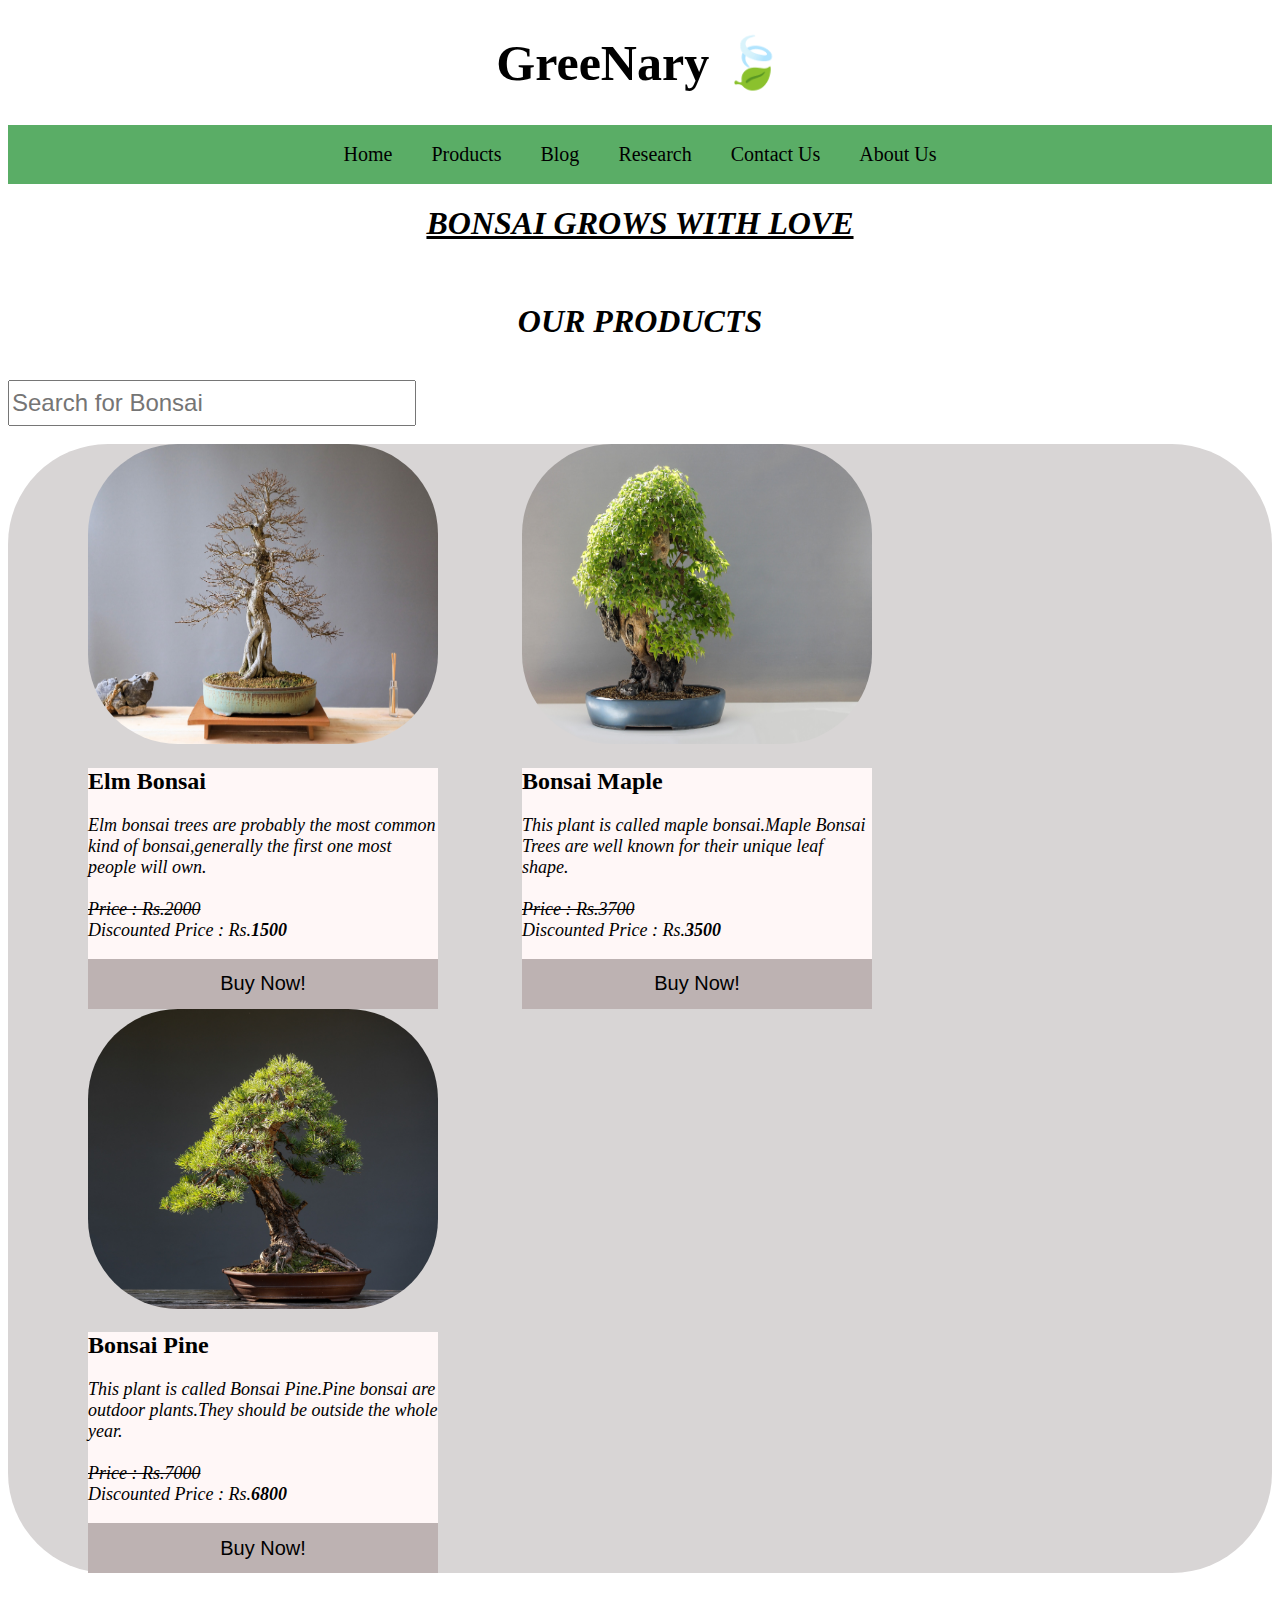
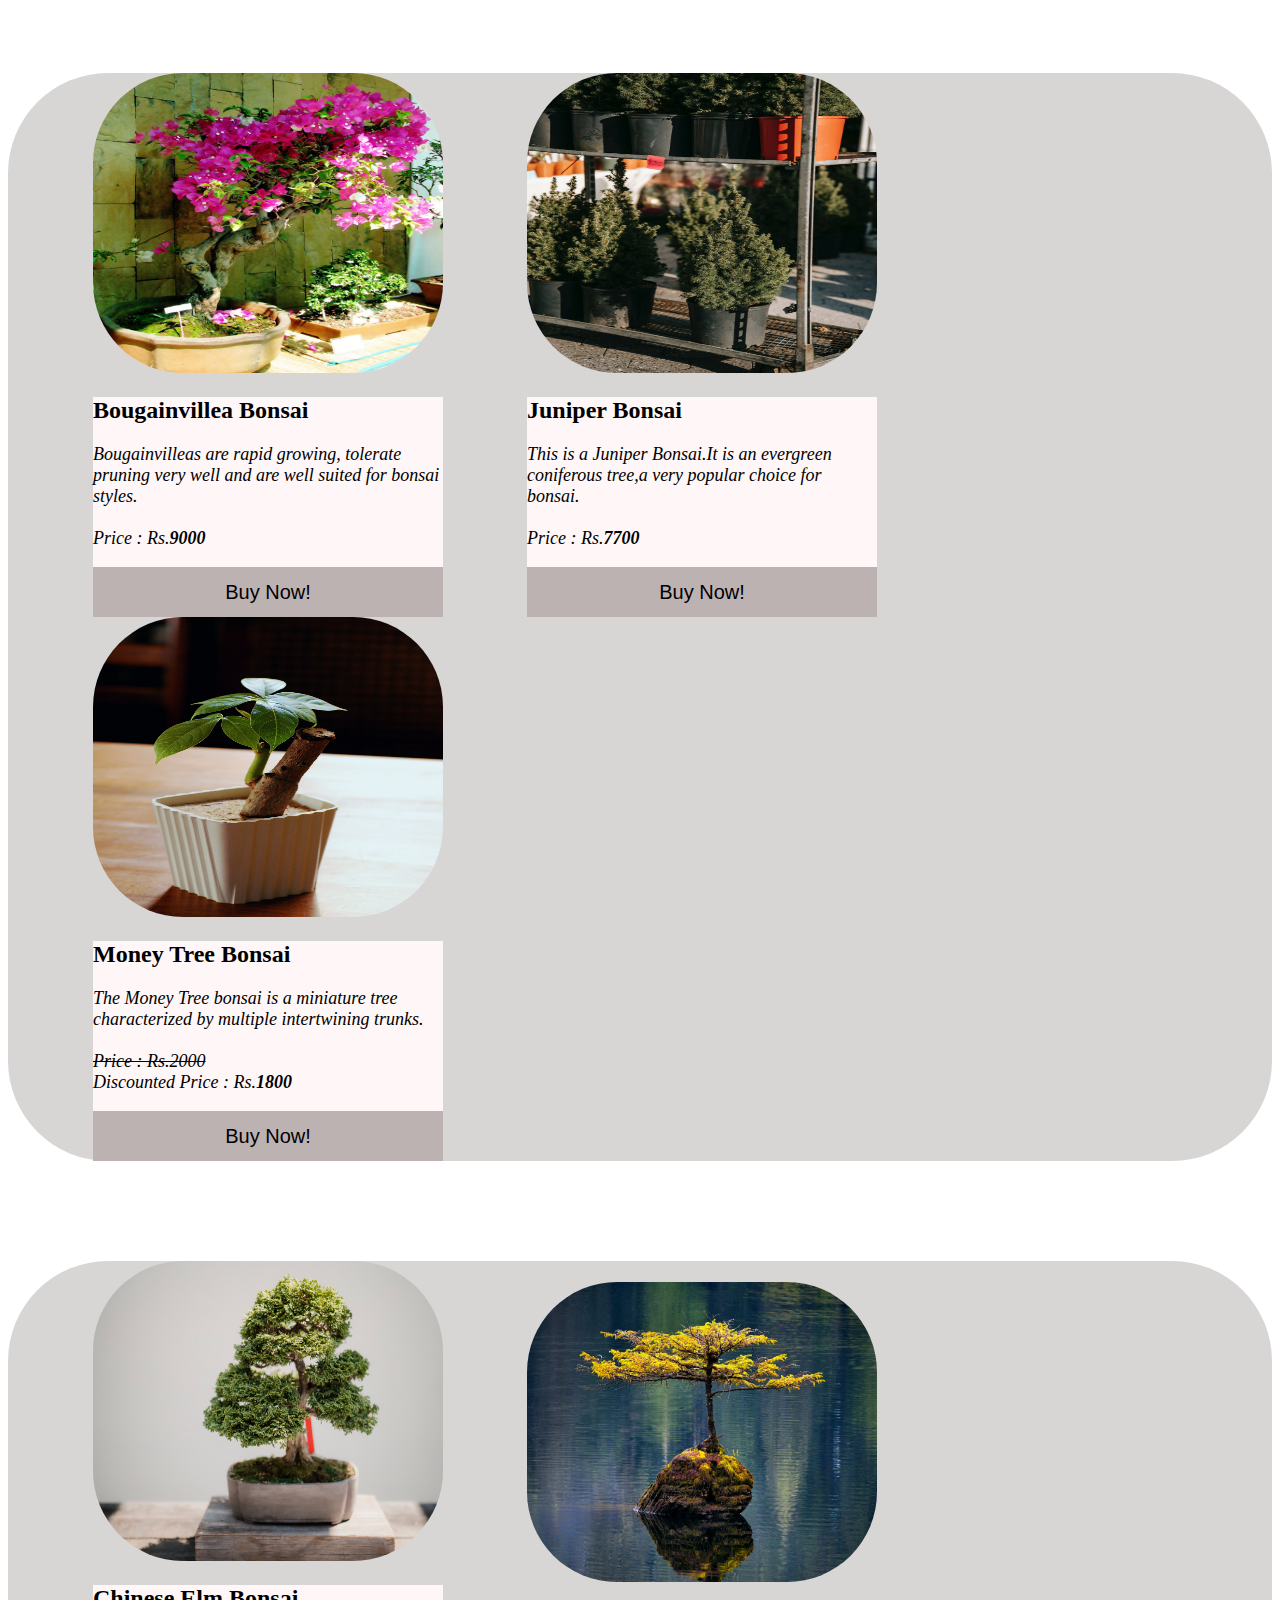
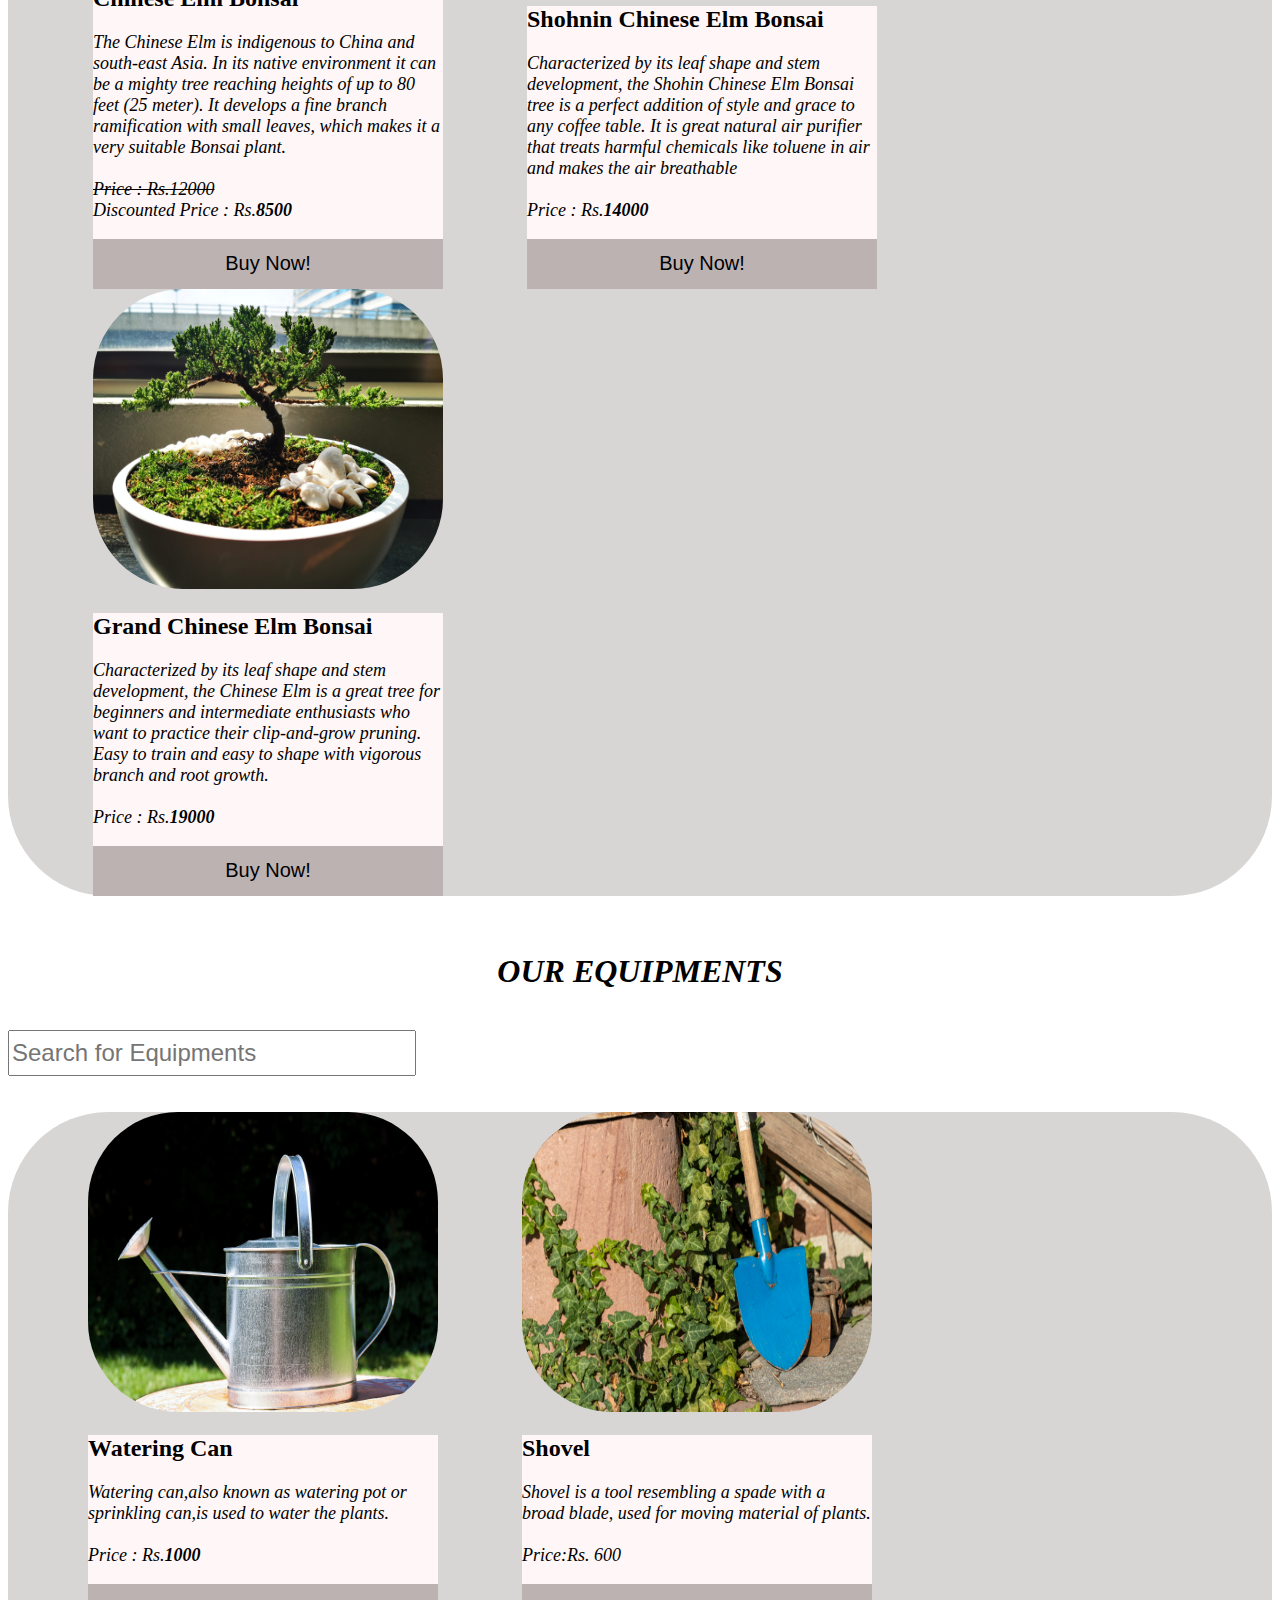
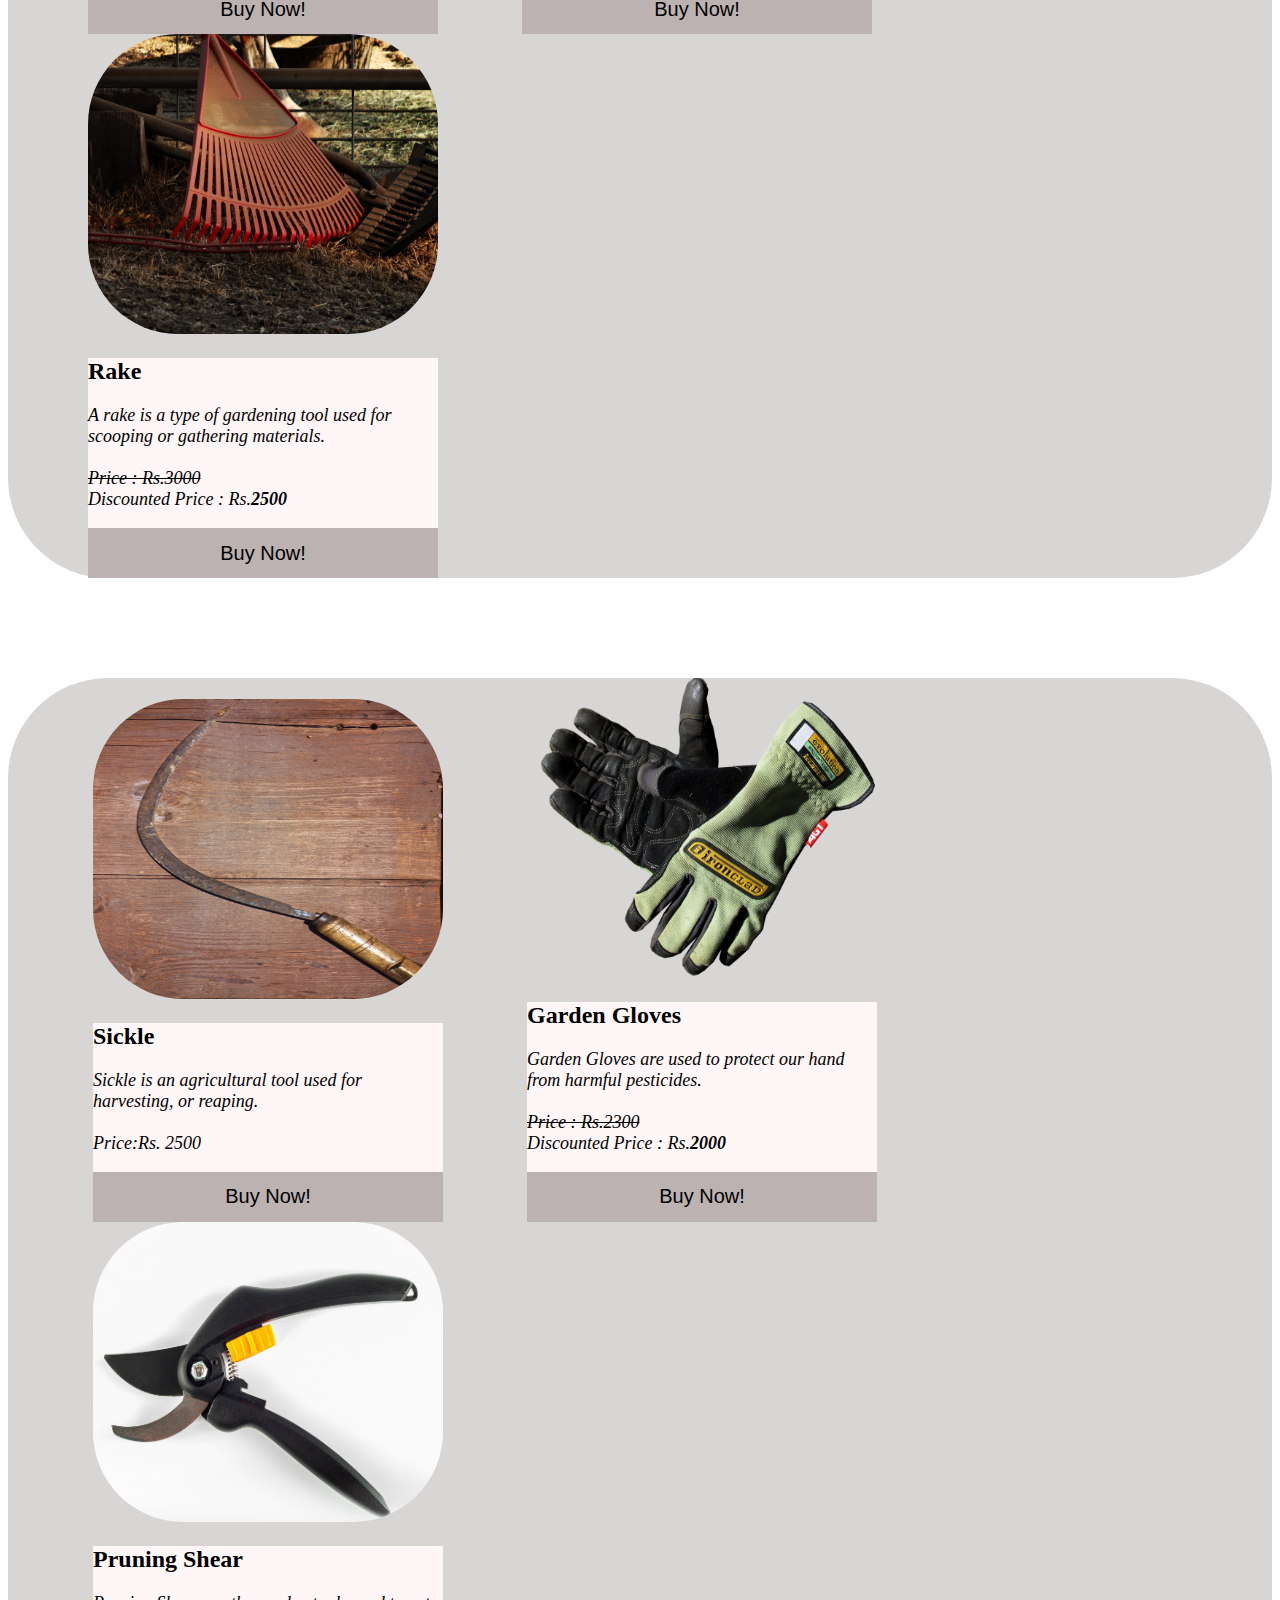
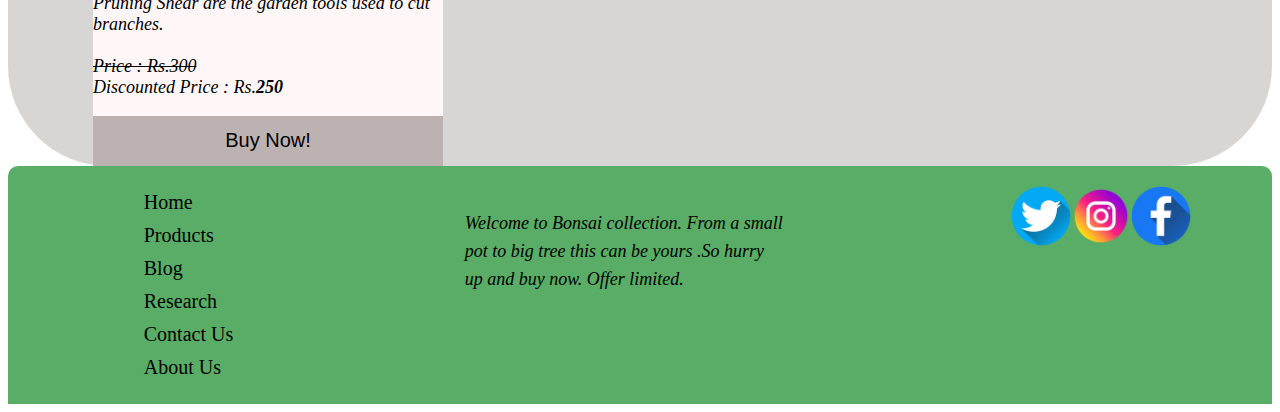
<file: HTML/index.html>
<!DOCTYPE html>
<html>
  <!--Starting of head section-->
  <head>
    <!--meta data about the below html document-->
    <meta charset="UTF-8"/>
    <meta http-equi="'X-UA-compatible" content="'IE=edge"/>
    <meta name="viewport" content="width=device-width, initial-scale=1.0">
    <title>Products</title>
    <link rel="stylesheet" href="../CSS/Products.css">
    <!--Opening of internal CSS-->
    <style>
      /* CSS for the buynow button*/
      button{
        width:350px;
        height:50px;
        border-radius: 0px;
        border:none;
        font-size: 20px;
        background-color:rgb(189, 178, 178);
      }
      button:hover{
        opacity: 0.8;
        transition-duration: 0.15s;
        cursor:pointer;
      }
      button:active{
        opacity:0.5;
        transition-duration: 0.15s;    
      }
      p{
        font-style:oblique;
        font-size: large;
      }
   
      /*CSS for navigation*/
      .logo {
        margin: 10px auto;
        width: 70%;
        text-align: center;
        font-family: Bradley HAND ITC;
        font-size: 25px;
      }

      .links {
        width: 100%;
        background-color: #5AAD66;
      }

      .links-1 {
        width: 50%;
        margin: 20px auto;
        display: flex;
        padding: 18px;
        justify-content: space-around;
      }

      .links-1 a {
        text-decoration: none;
        color: black;
        font-size: 20px;
      }

      .links-1 a:hover {
        text-decoration: 2px underline darkgreen;
        font-size:30px;
      }
    </style>
    <!-- Internal Javascript for buynow button-->
    <script>
      function firstfunction(){
        alert('thankyou for your purchase!');
      }
    </script>
 </head>

  <body> 
    <!--Opening of header-->
    <header>
      <!--div for logo-->
      <div class="logo">
        <h1>GreeNary &#127811; </h1>
      </div>
      <!--div for navigation-->
      <div class="links">
        <div class="links-1">
          <a href="../homepage.html">Home</a>
          <a href="../HTML/Products.html">Products</a>
          <a href="../HTML/blog.html">Blog</a>
          <a href="../HTML/research.html">Research</a>
          <a href="../HTML/contact.html">Contact Us</a>
          <a href="../HTML/AbouUs.Html">About Us</a>
        </div>
      </div>
    
    </header>        
  
    <h1 style="font-style:oblique"><u>BONSAI GROWS WITH LOVE</u></h1>
    <br>
    <h1><i>OUR PRODUCTS</i></h1>
    <br>
    <input type="text" placeholder="Search for Bonsai" style="font-size: 24px; height: 40px; width:400px;" >
    <br>
    <br>
    <!--div for the first row of bonsai plants-->
    <div class="first-div">
      <!--div for Product 1-->
      <div class="image-div">
        <div ><a href="../images/elmbonsai.jpg"><img src="../images/elmbonsai.jpg" class="image" ></a></div>
        <div class="info-div">
          <h2>Elm Bonsai</h2>
          <p> Elm bonsai trees are probably the most common kind of bonsai,generally the first one most people will own.<br><br>
          <i><strike>Price : Rs.2000</strike> <br> Discounted Price : Rs.<b>1500</b></i></p>
          <button onclick="firstfunction()">Buy Now!</button>
        </div>
      </div>
  
      <!--div for Product 2-->
      <div class="image-div">
        <div><a href="../images/bonsaimaple.jpg"><img src="../images/bonsaimaple.jpg"class="image"></a></div>
        <div class="info-div"><h2>Bonsai Maple</h2><p> This plant is called maple bonsai.Maple Bonsai Trees are well known for their unique leaf shape.<br><br>
          <i><strike>Price : Rs.3700</strike> <br> Discounted Price : Rs.<b>3500</b></i></p>
          <button onclick="firstfunction()">Buy Now!</button>
        </div>
      </div>

      <!--div for Product 3-->
      <div class="image-div">
        <div><a href="../images/bonsaipine.jpg"><img src="../images/bonsaipine.jpg" class="image"></a></div>
        <div class="info-div">
          <h2>Bonsai Pine</h2>
          <p>This plant is called Bonsai Pine.Pine bonsai are outdoor plants.They should be outside the whole year.<br><br><i><strike>Price : Rs.7000</strike> <br> Discounted Price : Rs.<b>6800</b></i></p>
          <button onclick="firstfunction()">Buy Now!</button>
        </div>
      </div>
    </div>
     <!--div for the second row of bonsai plants-->           
    <div class="second-div">
      <!--div for Product 4-->
      <div class="image-div">
        <div><a href="../images/bougainvilleabonsai.jpg"><img src="../images/bougainvilleabonsai.jpg" class="image"></a></div>
        <div class="info-div">
          <h2>Bougainvillea Bonsai</h2>
          <p>Bougainvilleas are rapid growing, tolerate pruning very well and are well suited for bonsai styles.<br><br>
          <i>Price : Rs.<b>9000</b> </i></p>
          <button onclick="firstfunction()">Buy Now!</button>
        </div>
      </div>

      <!--div for Product 5-->
      <div class="image-div">
        <div><a href="../images/juniper.jpg"><img src="../images/juniper.jpg" class="image"></a></div>
        <div class="info-div"><h2> Juniper Bonsai</h2><p>This is a Juniper Bonsai.It is an evergreen coniferous tree,a very  popular choice for bonsai.<br><br>
          <i>Price : Rs.<b>7700</b> </i></p>
          <button onclick="firstfunction()">Buy Now!</button>
        </div>
      </div>

      <!--div for Product 6-->
      <div class="image-div" >
        <div ><a href="../images/moneytreebonsai.jpg"><img src="../images/moneytreebonsai.jpg" class="image"></a></div>
        <div class="info-div"> 
          <h2>Money Tree Bonsai</h2>
          <p>The Money Tree bonsai is a miniature tree characterized by multiple intertwining trunks.<br><br>
          <i><strike>Price : Rs.2000</strike><br> Discounted Price : Rs.<b>1800</b></i></p>
          <button onclick="firstfunction()">Buy Now!</button>
        </div>
      </div>
    </div>
    <!--div for the third row of bonsai plants-->  
    <div class="second-div">
      <!--div for Product 7-->
      <div class="image-div">
        <div><a href="../images/img 4.jpg"><img src="../images/img 4.jpg" class="image"></a></div>
        <div class="info-div">
          <h2>Chinese Elm Bonsai</h2>
          <p>The Chinese Elm is indigenous to China and south-east Asia. In its native environment it can be a mighty tree reaching heights of up to 80 feet (25 meter). It develops a fine branch ramification with small leaves, which makes it a very suitable Bonsai plant.<br><br>
          <i><strike>Price : Rs.12000 </strike><br> Discounted Price : Rs.<b>8500</b></i></p>
          <button onclick="firstfunction()">Buy Now!</button>
        </div>
      </div>
      <!--div for Product 8-->
      <div class="image-div">
        <div><a href="../images/img 1.jpg"><img src="../images/img 1.jpg" class="image"></a></div>
        <div class="info-div"><h2> Shohnin Chinese Elm Bonsai</h2><p>Characterized by its leaf shape and stem development, the Shohin Chinese Elm Bonsai tree is a perfect addition of style and grace to any coffee table. It is great natural air purifier that treats harmful chemicals like toluene in air and makes the air breathable<br><br>
          <i>Price : Rs.<b>14000</b>  </i></p>
          <button onclick="firstfunction()">Buy Now!</button>
        </div>
      </div>
      <!--div for Product 9-->
      <div class="image-div" >
        <div ><a href="../images/img 5.jpg"><img src="../images/img 5.jpg" class="image"></a></div>
        <div class="info-div"> 
          <h2>Grand Chinese Elm Bonsai</h2>
          <p>Characterized by its leaf shape and stem development, the Chinese Elm is a great tree for beginners and intermediate enthusiasts who want to practice their clip-and-grow pruning. Easy to train and easy to shape with vigorous branch and root growth.<br><br>
          <i>Price : Rs.<b>19000 </b><br> </i></p>
          <button onclick="firstfunction()">Buy Now!</button>
        </div>
      </div>
    </div>

    <br>
    <br>             
    <h1><i>OUR EQUIPMENTS</i></h1>
    <br>
    <input type="text" placeholder="Search for Equipments" style="font-size: 24px; height: 40px; width:400px;" >
    <br>
    <br>
    <br>
    <!--div for the first row of equipments-->  
    <div class="first-div">
      <!--div for Equipment 1-->
      <div class="image-div">
        <div><a href="../images/watering-can.jpg"><img src="../images/watering-can.jpg" class="image"></a> </div>
        <div class="info-div">
          <h2>Watering Can</h2>
          <p>Watering can,also known as watering pot or sprinkling can,is used to water the plants.<br><br>
          <i>Price : Rs.<b>1000</b> </i></p>
          <button onclick="firstfunction()">Buy Now!</button>
        </div>
      </div>
      <!--div for Equipment 2-->
      <div class="image-div">
        <div><a href="../images/shovel.jpg"><img src="../images/shovel.jpg" class="image"></a></div>
        <div class="info-div">
          <h2>Shovel</h2>
          <p>Shovel is a tool resembling a spade with a broad blade, used for moving material of plants.<br><br><i>Price:Rs. 600 </i></p>
          <button onclick="firstfunction()">Buy Now!</button>
        </div>
      </div>
      <!--div for Equipment 3-->
      <div class="image-div">
        <div> <a href="../images/rake.jpg"><img src="../images/rake.jpg" class="image"></a> </div>
        <div class="info-div">
          <h2>Rake</h2>
          <p>A rake is a type of gardening tool used for scooping or gathering materials.<br><br>
          <i><strike>Price : Rs.3000 </strike><br> Discounted Price : Rs.<b>2500</b></i></p>
          <button onclick="firstfunction()">Buy Now!</button>
        </div>
      </div>
    </div>

    <!--div for the second row of equipments-->  
    <div class="second-div">
      <!--div for Equipment 4-->
      <div class="image-div" >
        <div> <a href="../images/sickle.jpg"><img src="../images/sickle.jpg"class="image"></a></div>
        <div class="info-div">
          <h2>Sickle</h2>
          <p>Sickle is an agricultural tool used for harvesting, or reaping.<br><br><i>Price:Rs. 2500 </i></p>
          <button onclick="firstfunction()">Buy Now!</button>
        </div>
      </div>
      <!--div for Equipment 5-->
      <div class="image-div" >
        <div><a href="../images/garden-gloves.png"><img src="../images/garden-gloves.png"class="image"></a></div>
        <div class="info-div">
          <h2>Garden Gloves</h2>
          <p>Garden Gloves are used to protect our hand from harmful pesticides.<br><br><i><strike>Price : Rs.2300</strike> <br> Discounted Price : Rs.<b>2000</b></i></p>
          <button onclick="firstfunction()">Buy Now!</butto>
        </div>
      </div>
      <!--div for Equipment 6-->
      <div class="image-div" >
        <div><a href="../images/pruningshear.jpg"><img src="../images/pruningshear.jpg" class="image"></a></div>
        <div class="info-div">
          <h2>Pruning Shear</h2>
          <p>Pruning Shear are the garden tools used to cut branches.<br><br><i><strike>Price : Rs.300</strike> <br> Discounted Price : Rs.<b>250</b></i></p>
          <button onclick="firstfunction()">Buy Now!</button>
        </div>
      </div>
    </div>
  <!--Start of footer section-->
    <footer>
      <div class="wrapper-footer">
        <div class="links-division">
          <a href="../homepage.html">Home</a>
          <a href="../HTML/Products.html">Products</a>
          <a href="../HTML/blog.html">Blog</a>
          <a href="../HTML/research.html">Research</a>
          <a href="../HTML/contact.html">Contact Us</a>
          <a href="../HTML/AbouUs.Html">About Us</a>
        </div>
            
        <div class="content">
          <p>
            Welcome to Bonsai collection. From a small pot to big tree this
            can be yours .So hurry up and buy now. Offer limited.
          </p>
        </div>
            
        <div class="social-medias">
          <a href="https://twitter.com/GreenNary2" target="_blank"><img src="../images/twitter.png" alt="" /></a>
          <a href="https://instagram.com/nikitaadhikari46?igshid=Mzc0YWU1OWY=" target="_blank"><img src="../images/instagram.png" alt="" /></a>
          <a href="https://www.facebook.com/profile.php?id=100090146372982" target="_blank"><img src="../images/facebook.png" alt="" /></a>
        </div>
            
      </div>
            
    </footer>    
    <!--End of footer section-->       
  </body>
</html>
</file>
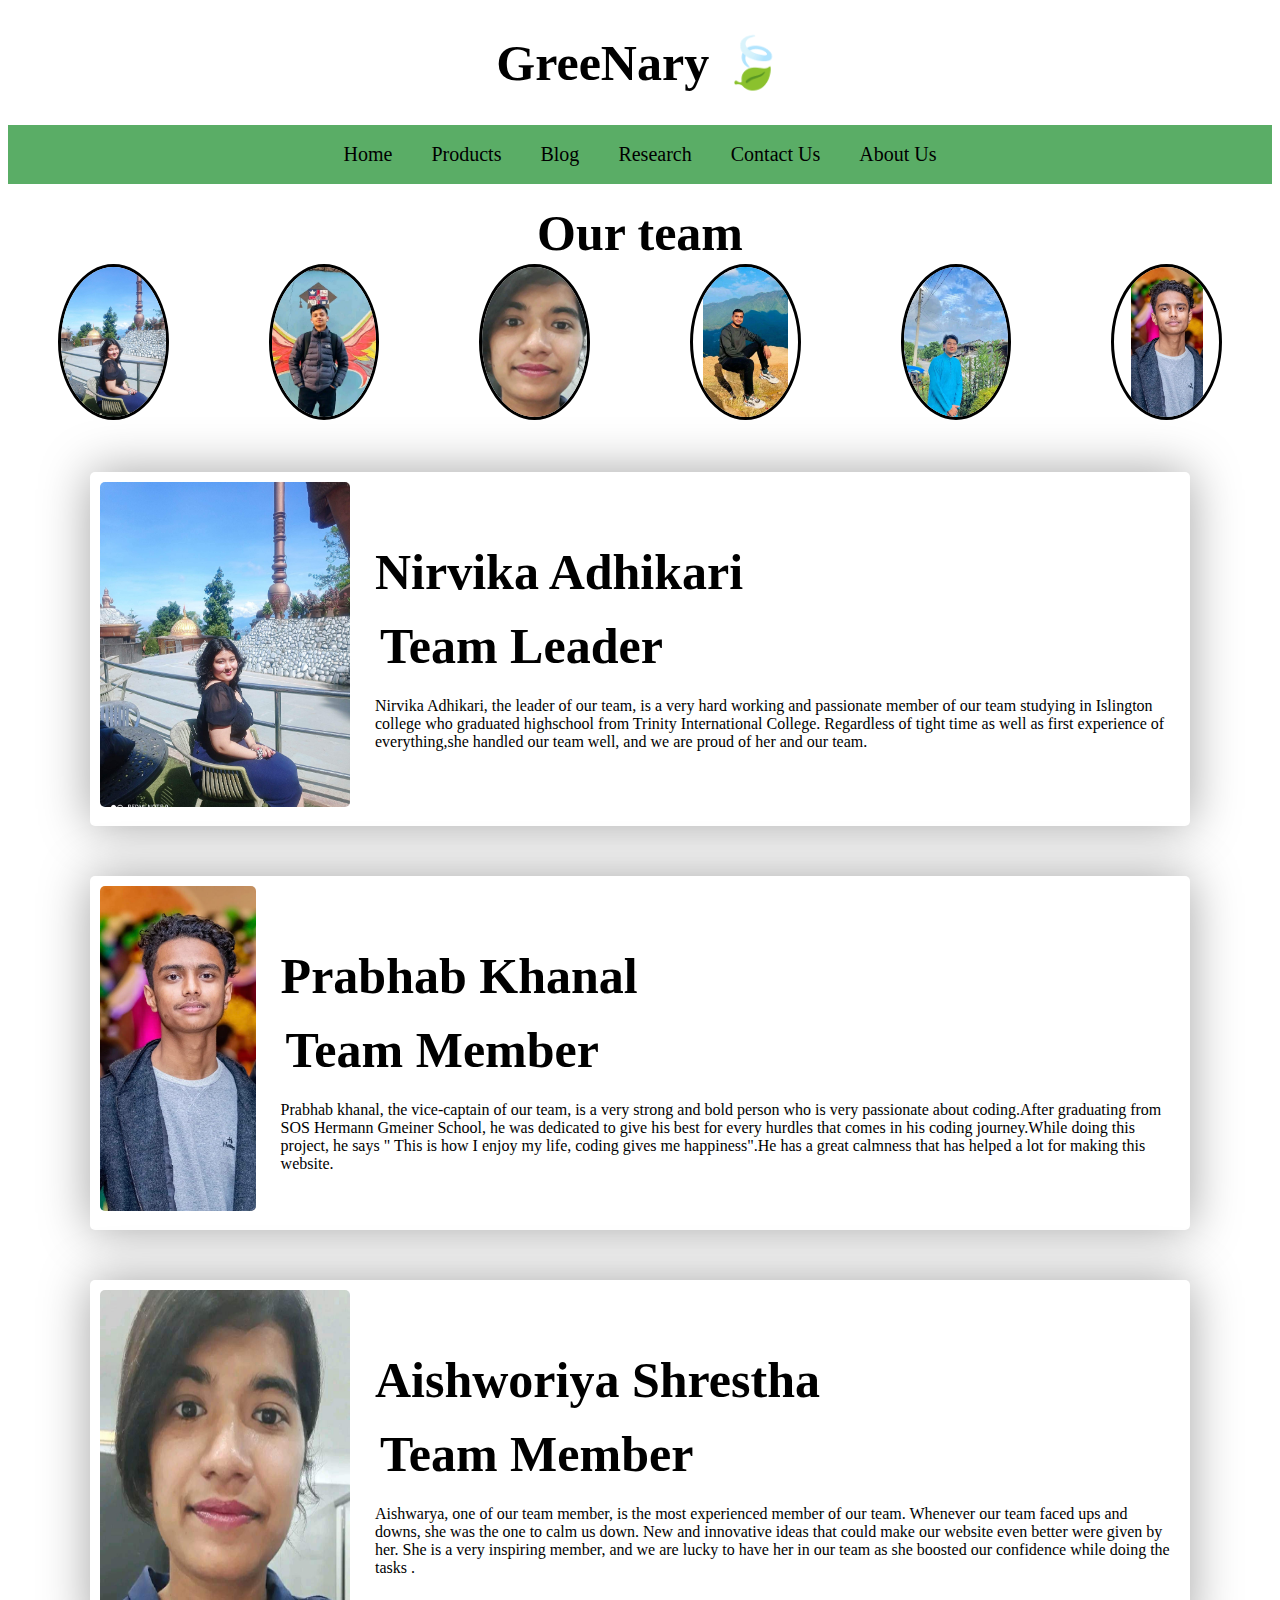
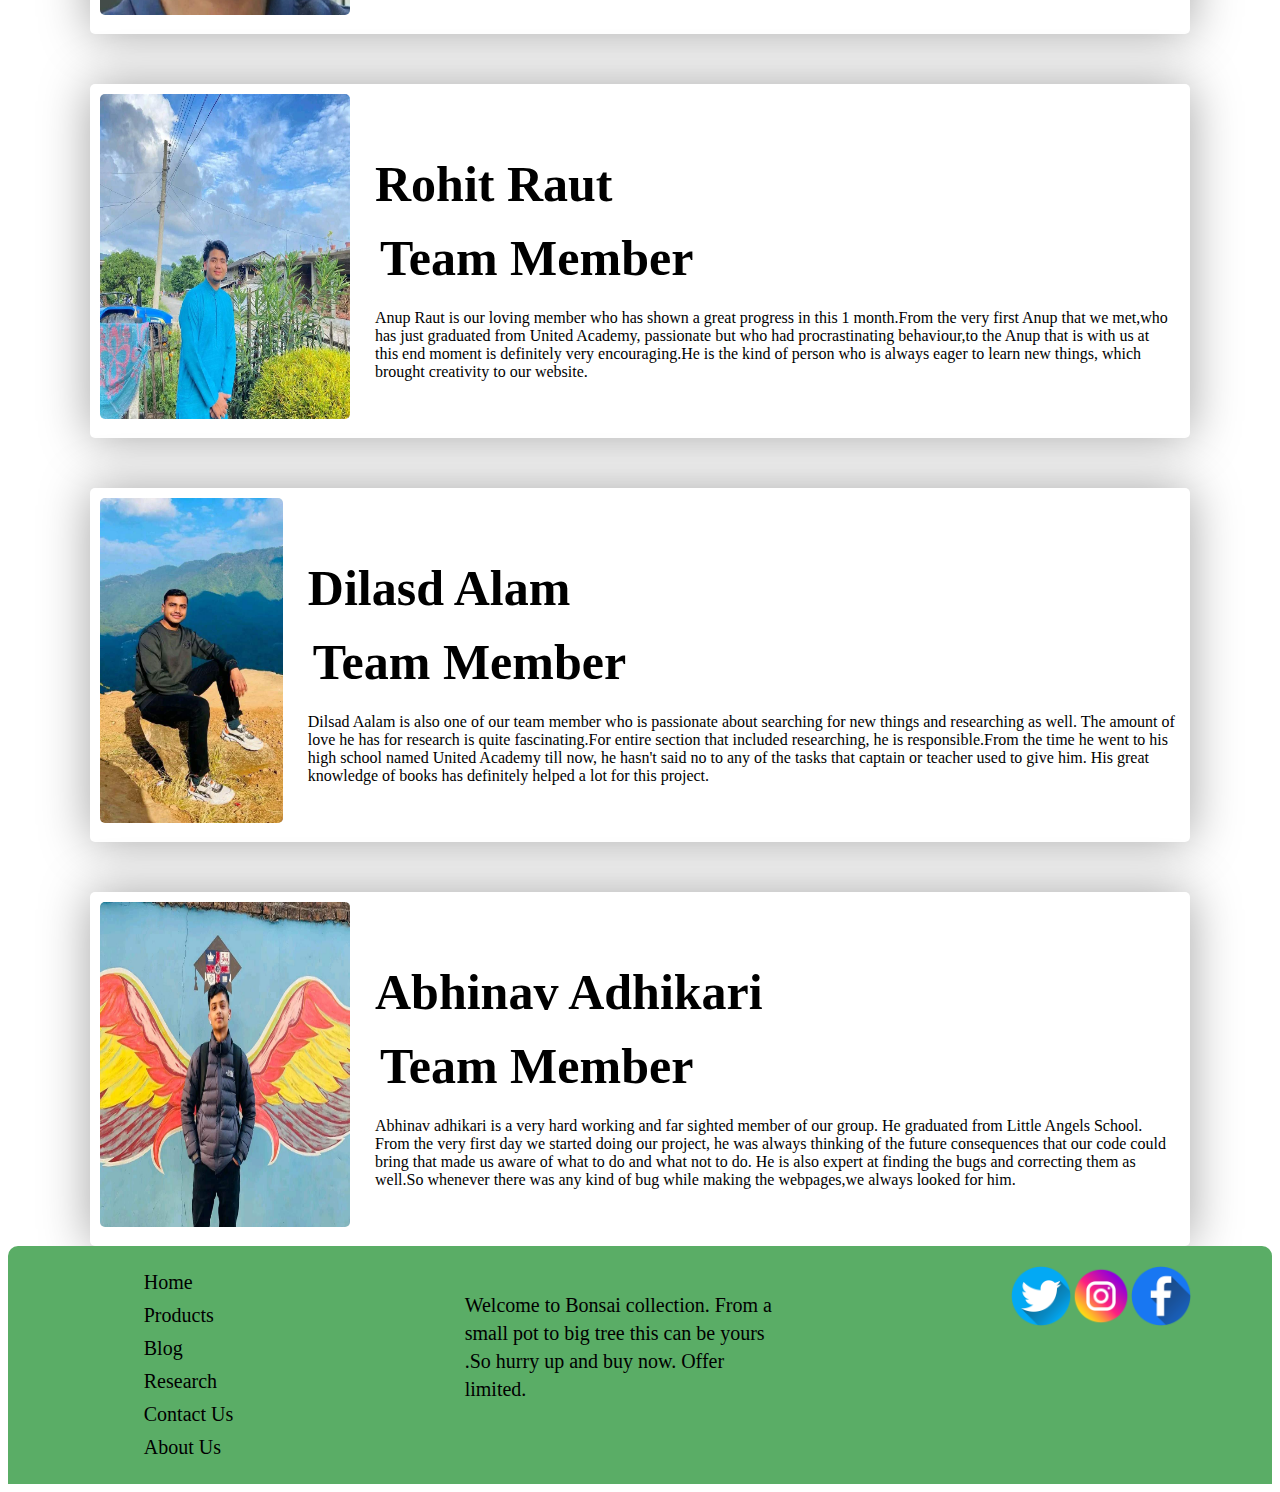
<file: HTML/AbouUs.Html>
<!DOCTYPE html>
<html >
    <!--Starting of head section-->
<head>
    <!--meta data about the below html document-->
    <meta charset="UTF-8">
    <meta http-equiv="'X-UA-Compatible" content="'IE=edge">
    <meta name="viewport" content="width=device-width, initial-scale=1.0">
    <link rel="stylesheet" href="../CSS/AboutUs.css">
    <title>About Us</title>
</head>

<body>
    <header>
        <!-- Div for logo -->
        <div class="logo">
          <h1>GreeNary &#127811; </h1>
        </div>
        <!-- Div for navigation -->
        <div class="links">
          <div class="links-1">
            <a href="../homepage.html">Home</a>
            <a href="./Products.html">Products</a>
            <a href="./blog.html">Blog</a>
            <a href="./research.html">Research</a>
            <a href="./contact.html">Contact Us</a>
            <a href="./AbouUs.Html">About Us</a>
          </div>
        </div>
    <h1 class="heading">Our team</h1>
    <!-- Div for team images -->
    <div class="image-container">
        <div class="image" ><img src="../images/Leader.JPG"></div>
        <div class="image" ><img src="../images/abhinav.JPG"></div>
        <div class="image" ><img src="../images/aishworiya.JPG"></div>
        <div class="image" ><img src="../images/dilasd.JPG"></div>
        <div class="image" ><img src="../images/rohit (2).JPG"></div>
        <div class="image" ><img src="../images/Prabhab.jpg"></div>
    </div>
    <!-- Div for portfolio -->
    <div class="info-container">
        <img class="profile" id="profile" src="../images/Leader.JPG">
        <div class="info">
            <h1 class="name" >Nirvika Adhikari</h1>
            <h3 class="status" >Team Leader</h3>
            <p class="about" >
                Nirvika Adhikari, the leader of our team, is a very hard working and passionate member of our team studying in Islington college who graduated highschool from Trinity International College. Regardless of tight time as well as first experience of everything,she handled our team well, and we are proud of her and our team.
            </p>
        </div>
    </div>
    <!-- Div for portfolio -->
    <div class="info-container">
        <img class="profile" id="profile" src="../images/Prabhab.jpg">
        <div class="info">
            <h1 class="name" >Prabhab Khanal</h1>
            <h3 class="status" >Team Member</h3>
            <p class="about" id="about">
                Prabhab khanal, the vice-captain of our team, is a very strong and bold person who is very passionate about coding.After graduating from SOS Hermann Gmeiner School, he was dedicated to give his best for every hurdles that comes in his coding journey.While doing this project, he says " This is how I enjoy my life, coding gives me happiness".He has a great calmness that has helped a lot for making this website.
            </p>
        </div>
    </div>
    <!-- Div for portfolio -->
    <div class="info-container">
        <img class="profile" id="profile" src="../images/aishworiya.JPG">
        <div class="info">
            <h1 class="name" >Aishworiya Shrestha</h1>
            <h3 class="status" >Team Member</h3>
            <p class="about" >
                Aishwarya, one of our team member, is the most experienced member of our team. Whenever our team faced ups and downs, she was the one to calm us down. New and innovative ideas that could make our website even better were given by her. She is a very inspiring member, and we are lucky to have her in our team as she boosted our confidence while doing the tasks .
            </p>
        </div>
    </div>
    <!-- Div for portfolio -->
    <div class="info-container">
        <img class="profile" id="profile" src="../images/rohit (2).JPG">
        <div class="info">
            <h1 class="name" >Rohit Raut</h1>
            <h3 class="status" >Team Member</h3>
            <p class="about" >
                Anup Raut is our loving member who has shown a great progress in this 1 month.From the very first Anup that we met,who has just graduated from United Academy, passionate but who had procrastinating behaviour,to the Anup that is with us at this end moment is definitely very encouraging.He is the kind of person who is always eager to learn new things, which brought creativity to our website.
            </p>
        </div>
    </div>
    <!-- Div for portfolio -->
    <div class="info-container">
        <img class="profile" id="profile" src="../images/dilasd.JPG">
        <div class="info">
            <h1 class="name" >Dilasd Alam</h1>
            <h3 class="status" >Team Member</h3>
            <p class="about" >
                Dilsad Aalam is also one of our team member who is passionate about searching for new things and researching as well. The amount of love he has for research is quite fascinating.For entire section that included researching, he is responsible.From the time he went to his high school named United Academy till now, he hasn't said no to any of the tasks that captain or teacher used to give him. His great knowledge of books has definitely helped a lot for this project.
            </p>
        </div>
    </div>
    <!-- Div for portfolio -->
    <div class="info-container">
        <img class="profile" id="profile" src="../images/abhinav.JPG">
        <div class="info">
            <h1 class="name" >Abhinav Adhikari</h1>
            <h3 class="status" >Team Member</h3>
            <p class="about" >
                Abhinav adhikari is a very hard working and far sighted member of our group. He graduated from Little Angels School. From the very first day we started doing our project, he was always thinking of the future consequences that our code could bring that made us aware of what to do and what not to do. He is also expert at finding the bugs and correcting them as well.So whenever there was any kind of bug while making the webpages,we always looked for him.
            </p>
            
        </div>
    </div>
    <footer>
        <!-- Div for whole footer -->
        <div class="wrapper-footer">
            <!-- Div for links of footer -->
          <div class="links-division">
            <a href="../homepage.html">Home</a>
            <a href="../HTML/Products.html">Products</a>
            <a href="../HTML/blog.html">Blog</a>
            <a href="../HTML/research.html">Research</a>
            <a href="../HTML/contact.html">Contact Us</a>
            <a href="../HTML/AbouUs.Html">About Us</a>
          </div>
          <!-- Div for text in footer -->
          <div class="content">
            <p>
              Welcome to Bonsai collection. From a small pot to big tree this
              can be yours .So hurry up and buy now. Offer limited.
            </p>
          </div>
          <!-- Div for social medias in footer -->
          <div class="social-medias">
            <a href="https://twitter.com/GreenNary2" target="_blank"><img src="../images/twitter.png" alt="" /></a>
            <a href="https://instagram.com/nikitaadhikari46?igshid=Mzc0YWU1OWY=" target="_blank"><img src="../images/instagram.png" alt="" /></a>
            <a href="https://www.facebook.com/profile.php?id=100090146372982" target="_blank"><img src="../images/facebook.png" alt="" /></a>
          </div>

        </div>

      </footer>
</body>
</html>
</file>
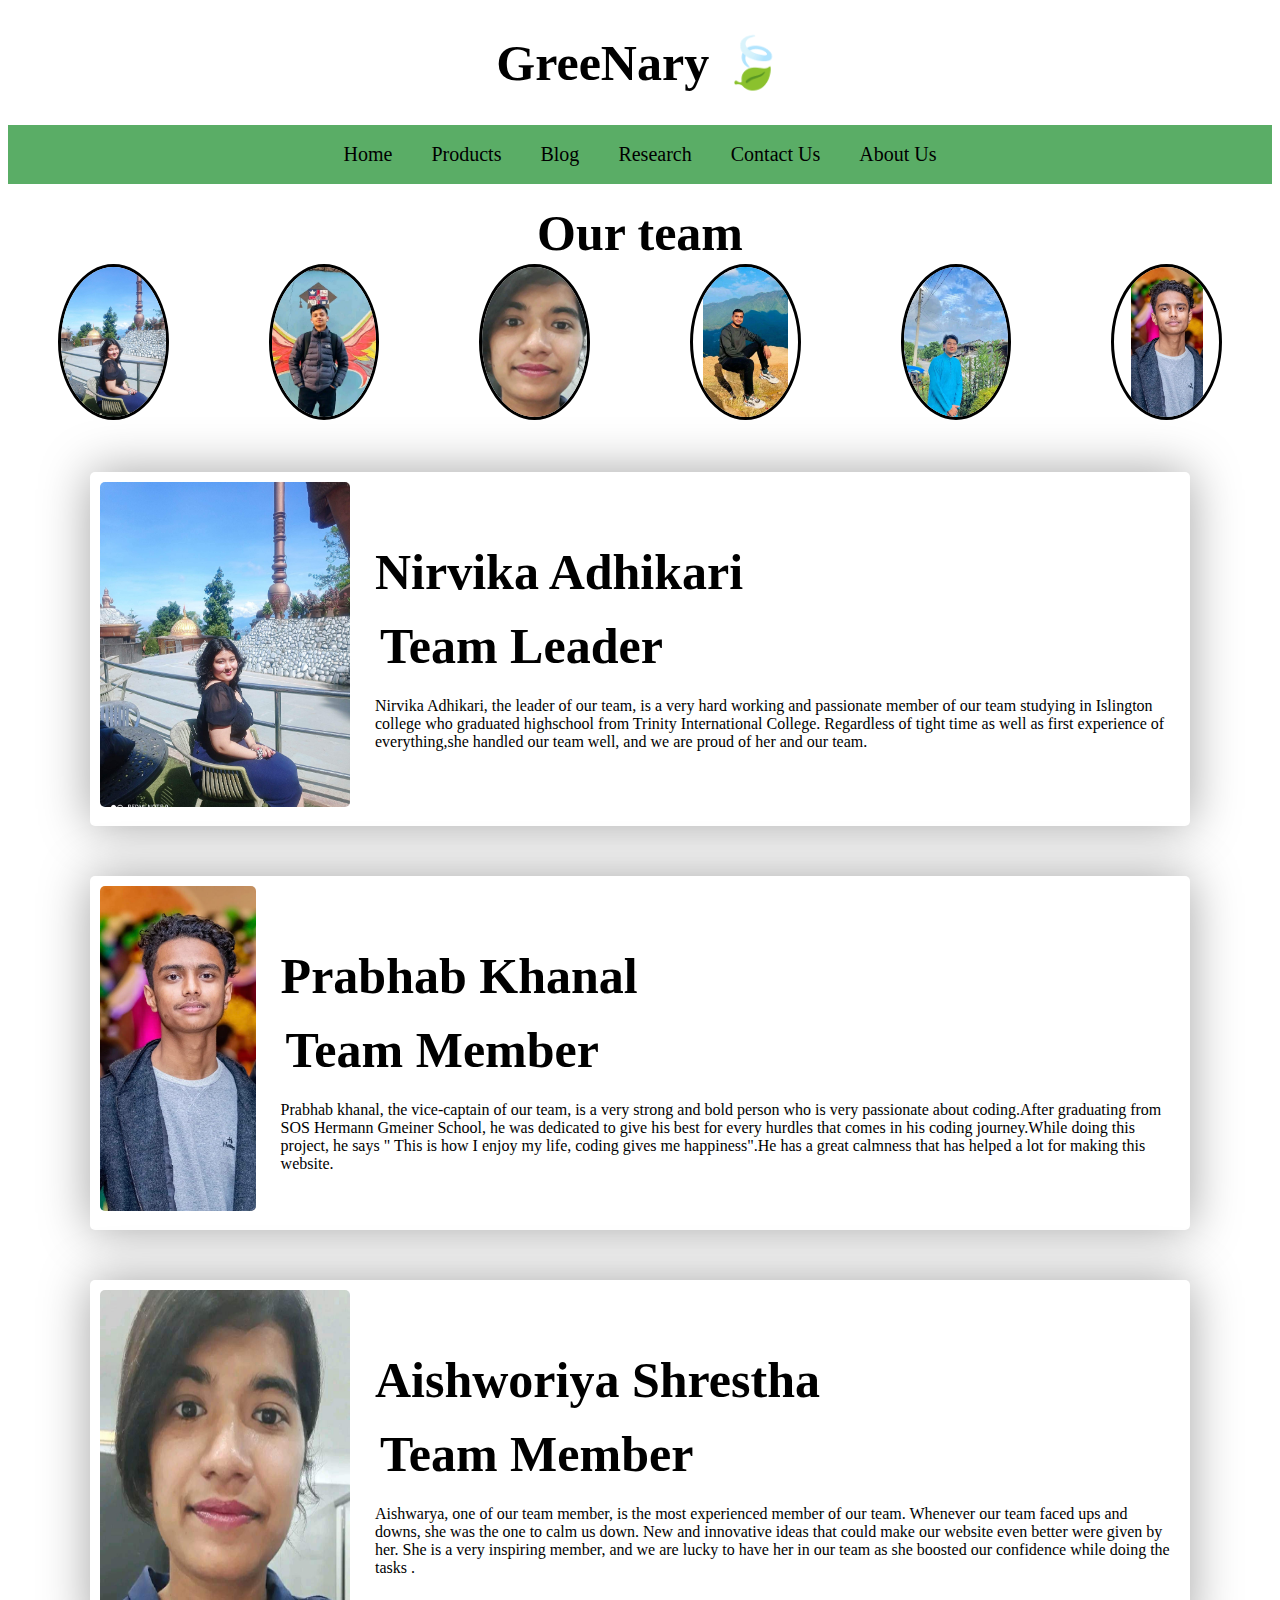
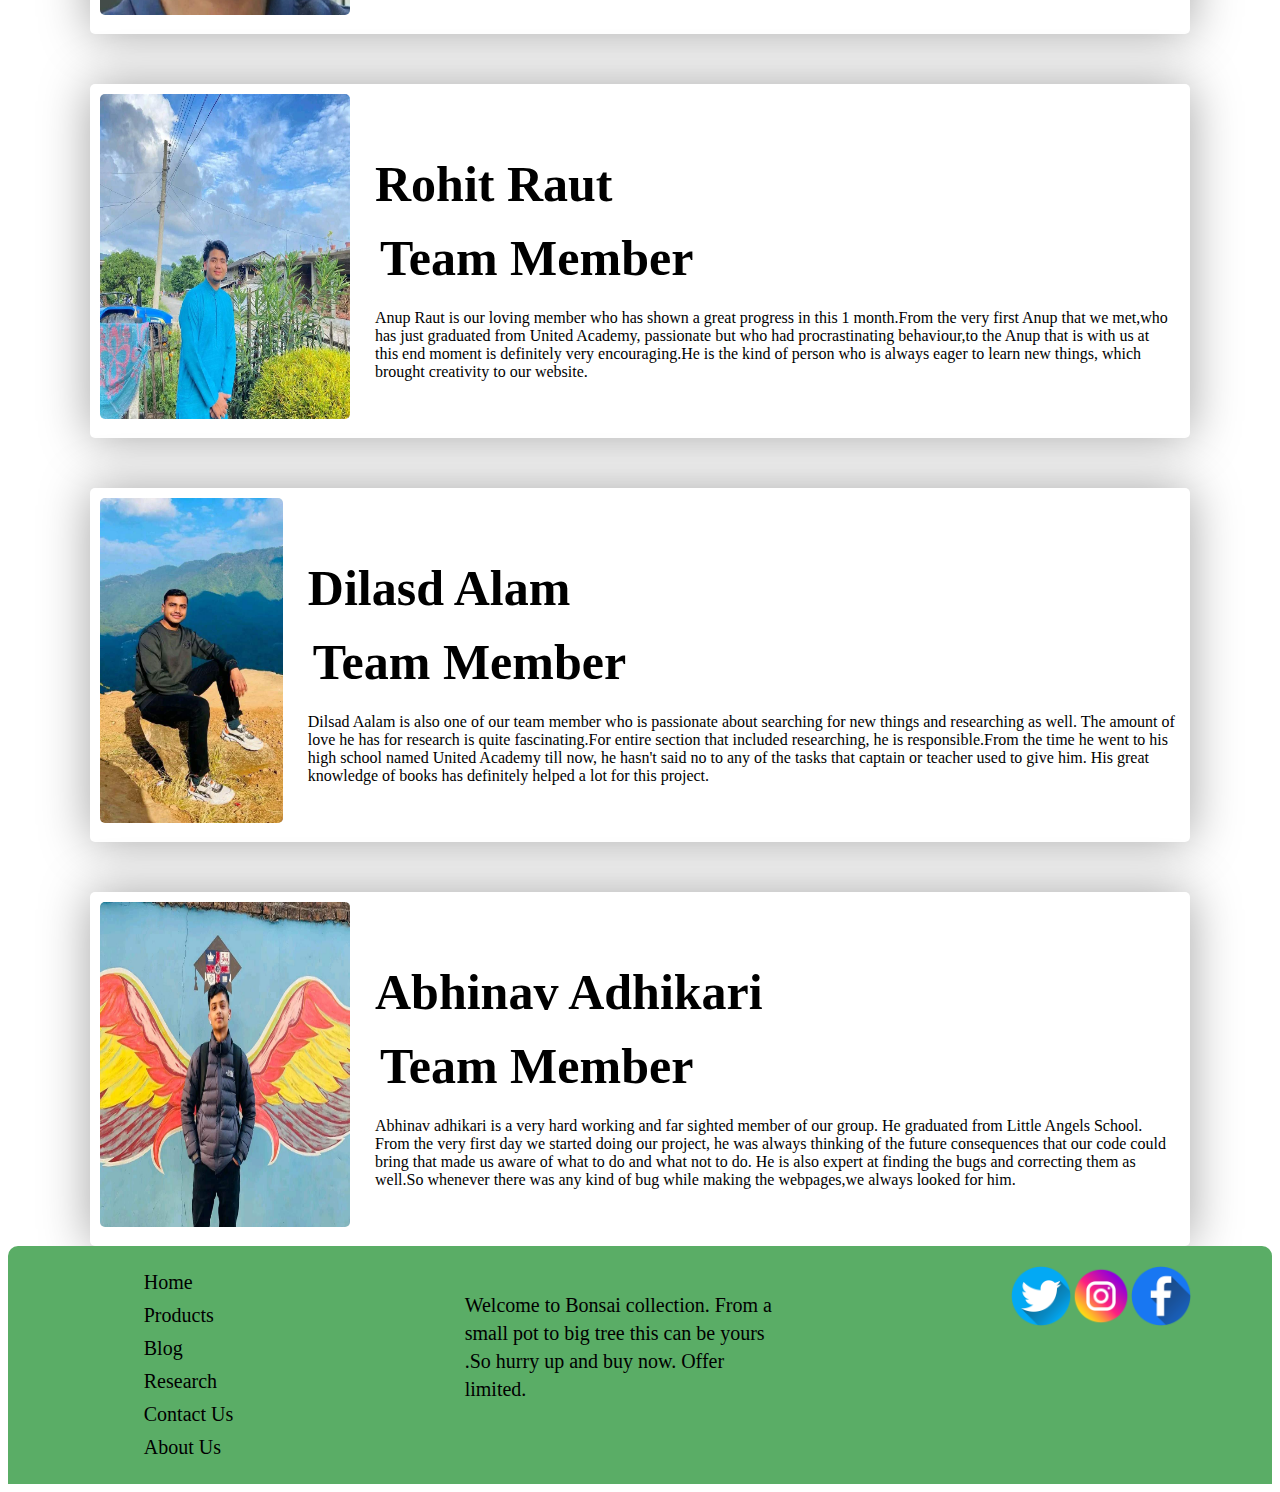
<file: HTML/AbouUs.html>
<!DOCTYPE html>
<html >
    <!--Starting of head section-->
<head>
    <!--meta data about the below html document-->
    <meta charset="UTF-8">
    <meta http-equiv="'X-UA-Compatible" content="'IE=edge">
    <meta name="viewport" content="width=device-width, initial-scale=1.0">
    <link rel="stylesheet" href="../CSS/AboutUs.css">
    <title>About Us</title>
</head>

<body>
    <header>
        <!-- Div for logo -->
        <div class="logo">
          <h1>GreeNary &#127811; </h1>
        </div>
        <!-- Div for navigation -->
        <div class="links">
          <div class="links-1">
            <a href="../homepage.html">Home</a>
            <a href="./Products.html">Products</a>
            <a href="./blog.html">Blog</a>
            <a href="./research.html">Research</a>
            <a href="./contact.html">Contact Us</a>
            <a href="./AbouUs.Html">About Us</a>
          </div>
        </div>
    <h1 class="heading">Our team</h1>
    <!-- Div for team images -->
    <div class="image-container">
        <div class="image" ><img src="../images/Leader.JPG"></div>
        <div class="image" ><img src="../images/abhinav.JPG"></div>
        <div class="image" ><img src="../images/aishworiya.JPG"></div>
        <div class="image" ><img src="../images/dilasd.JPG"></div>
        <div class="image" ><img src="../images/rohit (2).JPG"></div>
        <div class="image" ><img src="../images/Prabhab.jpg"></div>
    </div>
    <!-- Div for portfolio -->
    <div class="info-container">
        <img class="profile" id="profile" src="../images/Leader.JPG">
        <div class="info">
            <h1 class="name" >Nirvika Adhikari</h1>
            <h3 class="status" >Team Leader</h3>
            <p class="about" >
                Nirvika Adhikari, the leader of our team, is a very hard working and passionate member of our team studying in Islington college who graduated highschool from Trinity International College. Regardless of tight time as well as first experience of everything,she handled our team well, and we are proud of her and our team.
            </p>
        </div>
    </div>
    <!-- Div for portfolio -->
    <div class="info-container">
        <img class="profile" id="profile" src="../images/Prabhab.jpg">
        <div class="info">
            <h1 class="name" >Prabhab Khanal</h1>
            <h3 class="status" >Team Member</h3>
            <p class="about" id="about">
                Prabhab khanal, the vice-captain of our team, is a very strong and bold person who is very passionate about coding.After graduating from SOS Hermann Gmeiner School, he was dedicated to give his best for every hurdles that comes in his coding journey.While doing this project, he says " This is how I enjoy my life, coding gives me happiness".He has a great calmness that has helped a lot for making this website.
            </p>
        </div>
    </div>
    <!-- Div for portfolio -->
    <div class="info-container">
        <img class="profile" id="profile" src="../images/aishworiya.JPG">
        <div class="info">
            <h1 class="name" >Aishworiya Shrestha</h1>
            <h3 class="status" >Team Member</h3>
            <p class="about" >
                Aishwarya, one of our team member, is the most experienced member of our team. Whenever our team faced ups and downs, she was the one to calm us down. New and innovative ideas that could make our website even better were given by her. She is a very inspiring member, and we are lucky to have her in our team as she boosted our confidence while doing the tasks .
            </p>
        </div>
    </div>
    <!-- Div for portfolio -->
    <div class="info-container">
        <img class="profile" id="profile" src="../images/rohit (2).JPG">
        <div class="info">
            <h1 class="name" >Rohit Raut</h1>
            <h3 class="status" >Team Member</h3>
            <p class="about" >
                Anup Raut is our loving member who has shown a great progress in this 1 month.From the very first Anup that we met,who has just graduated from United Academy, passionate but who had procrastinating behaviour,to the Anup that is with us at this end moment is definitely very encouraging.He is the kind of person who is always eager to learn new things, which brought creativity to our website.
            </p>
        </div>
    </div>
    <!-- Div for portfolio -->
    <div class="info-container">
        <img class="profile" id="profile" src="../images/dilasd.JPG">
        <div class="info">
            <h1 class="name" >Dilasd Alam</h1>
            <h3 class="status" >Team Member</h3>
            <p class="about" >
                Dilsad Aalam is also one of our team member who is passionate about searching for new things and researching as well. The amount of love he has for research is quite fascinating.For entire section that included researching, he is responsible.From the time he went to his high school named United Academy till now, he hasn't said no to any of the tasks that captain or teacher used to give him. His great knowledge of books has definitely helped a lot for this project.
            </p>
        </div>
    </div>
    <!-- Div for portfolio -->
    <div class="info-container">
        <img class="profile" id="profile" src="../images/abhinav.JPG">
        <div class="info">
            <h1 class="name" >Abhinav Adhikari</h1>
            <h3 class="status" >Team Member</h3>
            <p class="about" >
                Abhinav adhikari is a very hard working and far sighted member of our group. He graduated from Little Angels School. From the very first day we started doing our project, he was always thinking of the future consequences that our code could bring that made us aware of what to do and what not to do. He is also expert at finding the bugs and correcting them as well.So whenever there was any kind of bug while making the webpages,we always looked for him.
            </p>
            
        </div>
    </div>
    <footer>
        <!-- Div for whole footer -->
        <div class="wrapper-footer">
            <!-- Div for links of footer -->
          <div class="links-division">
            <a href="../homepage.html">Home</a>
            <a href="../HTML/Products.html">Products</a>
            <a href="../HTML/blog.html">Blog</a>
            <a href="../HTML/research.html">Research</a>
            <a href="../HTML/contact.html">Contact Us</a>
            <a href="../HTML/AbouUs.Html">About Us</a>
          </div>
          <!-- Div for text in footer -->
          <div class="content">
            <p>
              Welcome to Bonsai collection. From a small pot to big tree this
              can be yours .So hurry up and buy now. Offer limited.
            </p>
          </div>
          <!-- Div for social medias in footer -->
          <div class="social-medias">
            <a href="https://twitter.com/GreenNary2" target="_blank"><img src="../images/twitter.png" alt="" /></a>
            <a href="https://instagram.com/nikitaadhikari46?igshid=Mzc0YWU1OWY=" target="_blank"><img src="../images/instagram.png" alt="" /></a>
            <a href="https://www.facebook.com/profile.php?id=100090146372982" target="_blank"><img src="../images/facebook.png" alt="" /></a>
          </div>

        </div>

      </footer>
</body>
</html>
</file>
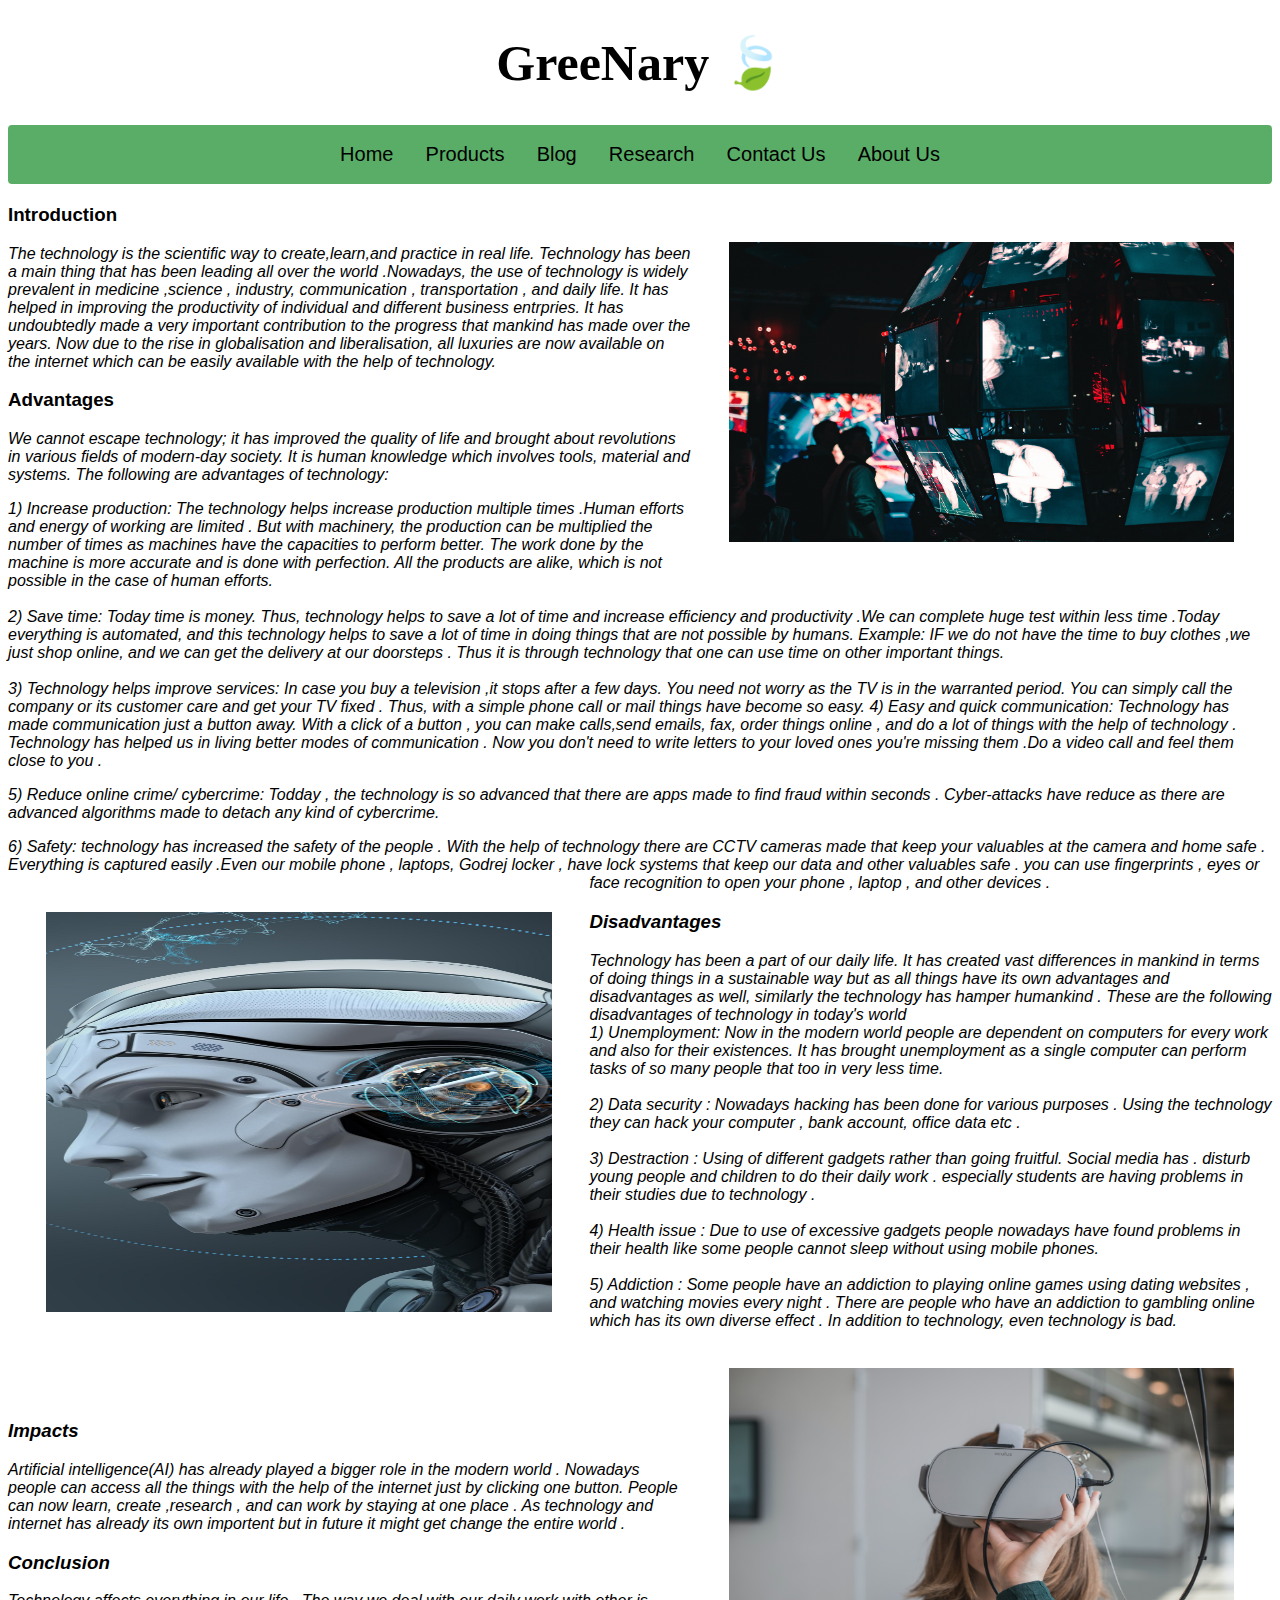
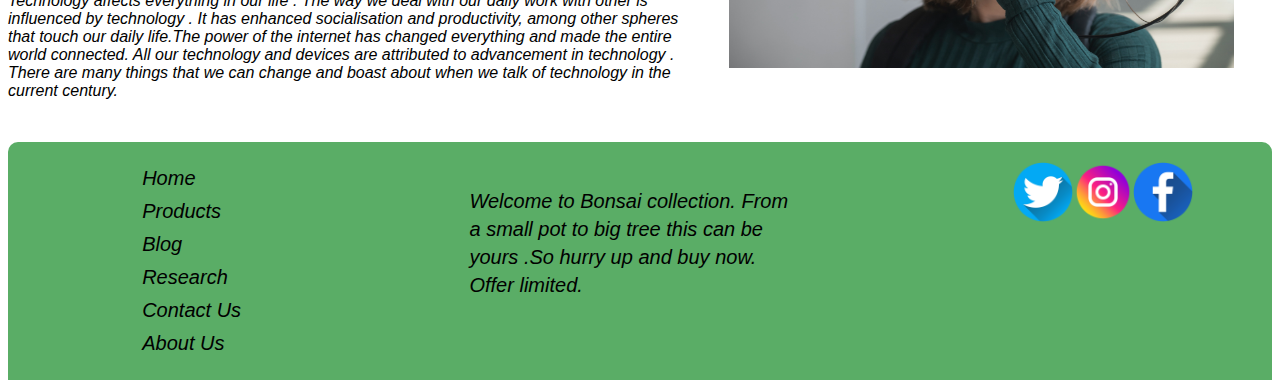
<file: HTML/blog.html>
<!DOCTYPE html>
<html lang="en">
  <!--Starting of head section-->
  <head>
  <!--meta data about the below html document--> 
  <meta charset="UTF-8"/>
  <meta http-equi="'X-UA-compatible" content="'IE=edge"/>
  <meta name="viewport" content="width=device-width, initial-scale=1.0">
  <link rel="stylesheet" href="../CSS/Blog.css">
  <title>Blog</title>
    <!--Opening of internal CSS-->
  <style>
    /*Css for footer*/
    .wrapper-footer {
      display: flex;
      flex-direction: row;
      justify-content: space-around;
      background-color: #5AAD66;
      padding: 20px;
      border-radius: 10px 10px 0 0 ;
    }

    .links-division {
      display: flex;
      flex-direction: column;
    }

    .links-division a {
      text-decoration: none;
      color: black;
      padding: 5px;
      font-size: 20px;
    }

    .links-division a:hover {
      font-size: 30px;
      text-decoration: 2px underline darkgreen;
    }

    .content {
      display: flex;
      width: 320px;
      padding: 5px;
      line-height: 28px;
      font-size: 20px;
    } 

    .social-medias {
      display: flex;
      justify-content: space-between;
      width: 130px;
    }

    .social-medias img {
      width: 60px;
    }

    /*Css for Praagraphs and body*/
    .para{
      height: 100px;
      width: 50%;

    }
    .futo{
      height: 300px;
      width: 40%;
      float: right;
      padding: 3%;
    }
    .futo1{
    
      height: 400px;
      width: 40%;
      float: left;
      padding: 3%;
    }
  
  </style>
  <header>
    <!--For Logo-->
    <div class="logo">
      <h1>GreeNary &#127811; </h1>
    </div>
    <!--For Navigation-->
    <div class="links">
      <div class="links-1">
        <a href="../homepage.html" >Home</a> 
        <a href="./Products.html">Products</a>
        <a href="./blog.html">Blog</a>
        <a href="./Research.html">Research</a>
        <a href="./contact.html">Contact Us</a>
        <a href="./AbouUs.Html">About Us</a>
      </div>
    </div>


  </header>  
</head>
  <body>
    <!--For Description-->
    <div class="Para">
      <img class="futo" src="../images/slider3.jpg">
      <h3>Introduction</h3>
      <p><i>The technology is the scientific way to create,learn,and practice in real life. Technology has been a main thing that has been leading all over the world .Nowadays, the use of technology is widely prevalent in medicine ,science , industry, communication , transportation , and daily life. It has helped in improving the productivity of individual and different business entrpries. It has undoubtedly made a very important contribution to the progress that mankind has made over the years. Now due to the rise in globalisation and liberalisation, all luxuries are now available on the internet which can be easily available with the help of technology.
      </i></p>
    </div>

    <div class="Para">
      <h3>Advantages</h3>
      <p><i>We cannot escape technology; it has improved the quality of life and brought about revolutions in various fields of modern-day society. It is human knowledge which involves tools, material and systems. The following are advantages of technology:</i></p>
      <p2><i> 1) Increase production: The technology helps increase production multiple times .Human efforts and energy of working are limited . But with machinery, the production can be multiplied the number of times as machines have the capacities to perform better. The work done by the machine is more accurate and is done with perfection. All the products are alike, which is not possible in the case of human efforts. </i></p2><br><br>
      <p2><i> 2) Save time: Today time  is money. Thus, technology helps to save a lot of time and increase efficiency and productivity .We can  complete huge test within less time .Today everything is automated, and this technology helps to save a lot of time in doing things that are not possible by humans. Example: IF we do not have the time to buy clothes ,we just shop online, and we can get the delivery at our doorsteps . Thus it is through technology that one can use time on other important things.</i></p2><br><br>
      <p2><i>3) Technology helps improve services: In case you buy a television ,it stops after a few days. You need not worry as the TV is in the warranted period. You can simply call the company or its customer care and get your TV fixed . Thus, with a simple phone call or mail things have become so easy.
      <p2><i>4) Easy and quick communication: Technology has made communication just a button away. With a click of a button , you can make calls,send emails, fax,  order things online , and do a lot of things with the help of technology . Technology has helped us in living better modes of communication . Now  you don't need to write letters to your loved ones you're missing them .Do a video call and feel them close to you .</i></p2><br>
      <p><i>5) Reduce online crime/ cybercrime: Todday , the technology is so advanced that there are apps made to find fraud within seconds . Cyber-attacks have reduce as there are advanced algorithms made to detach any kind of cybercrime.</i></p>
      <p2><i>6) Safety: technology has increased the safety of the people . With the help of technology there are CCTV cameras made that keep your valuables at the camera and home safe . Everything is captured easily .Even our mobile phone , laptops, Godrej locker , have lock systems that keep our data and other valuables safe . you can use fingerprints , eyes or face recognition to open your phone , laptop , and other devices .</i></p2>
      <img class = "futo1"src="../images/advantage.jpg" alt="">
    </div>       
    <div class="Para">
      <h3>Disadvantages</h3>
      <p2><i>Technology has been a part of our daily life. It has created vast differences in mankind in terms of doing things in a sustainable way but as all things have its own advantages and disadvantages as well, similarly the technology has hamper humankind  . These are the following disadvantages of technology in today's world </i></p2><br>
      <p2><i>1) Unemployment: Now in the modern world people are dependent on computers for every work and also for their existences. It has brought unemployment as a single computer can perform tasks of so many people that too in very less time.</i></p2><br><br>
      <p2><i>2) Data security : Nowadays hacking has been done for various purposes . Using the technology they can hack your computer , bank account, office data etc .    </i></p2><br><br>
      <p2><i>3) Destraction : Using of different gadgets rather than going fruitful. Social media has . disturb young people and children to do their daily work . especially students are having problems in their studies due to technology .</i></p2><br><br>
      <p2><i>4) Health issue : Due to use of excessive gadgets people nowadays have found problems in their health like some people cannot sleep without using mobile phones. </i></p2><br><br>
      <p2><i>5) Addiction : Some people have an addiction to playing online games using dating websites , and watching movies every night . There are people who have an addiction to gambling online which has its own diverse effect . In addition to technology, even technology is bad.</i></p2><br>
      <img class="futo" src="../images/future.jpg" alt=""> 
    </div>  
      <br><br><br><br>
    <div class="Para">
      <h3>Impacts</h3>
      <p><i>Artificial intelligence(AI) has already played a bigger role in the modern world . Nowadays people can access all the things with the help of the internet just by clicking one button. People can now learn, create ,research , and can work by staying at one place . As technology and internet has already its own importent but in future it might get change the entire world .</i></p>
      <h3>Conclusion</h3>
      <p><i>Technology affects everything in our life . The way we deal with our daily work with other is influenced by technology . It has enhanced socialisation and productivity, among other spheres that touch our daily life.The power of the internet has changed everything and made the entire world connected. All our technology and devices are attributed to advancement in technology . There are many things that we can change and boast about when we talk of technology in the current century.
      </i></p>
    </div>  
  
     <!--Opening of footer-->
    <footer style="padding-top: 2%;">
      <div class="wrapper-footer">
        <!--For navigation-->
        <div class="links-division">
          <a href="../homepage.html">Home</a>
          <a href="./Products.html">Products</a>
          <a href="./blog.html">Blog</a>
          <a href="./research.html">Research</a>
          <a href="./contact.html">Contact Us</a>
          <a href="./AbouUs.Html">About Us</a>
        </div>
        <!--For displaying message-->
        <div class="content">
          <p>
            Welcome to Bonsai collection. From a small pot to big tree this
            can be yours .So hurry up and buy now. Offer limited.
          </p>
        </div>
        <!--For social media links-->
        <div class="social-medias">
          <a href="https://twitter.com/GreenNary2" target="_blank"><img src="../images/twitter.png" alt="" /></a>
          <a href="https://instagram.com/nikitaadhikari46?igshid=Mzc0YWU1OWY=" target="_blank"><img src="../images/instagram.png" alt="" /></a>
          <a href="https://www.facebook.com/profile.php?id=100090146372982" target="_blank"><img src="../images/facebook.png" alt="" /></a>
        </div>
    
      </div>
    
    </footer>

  </body>
</html>
</file>
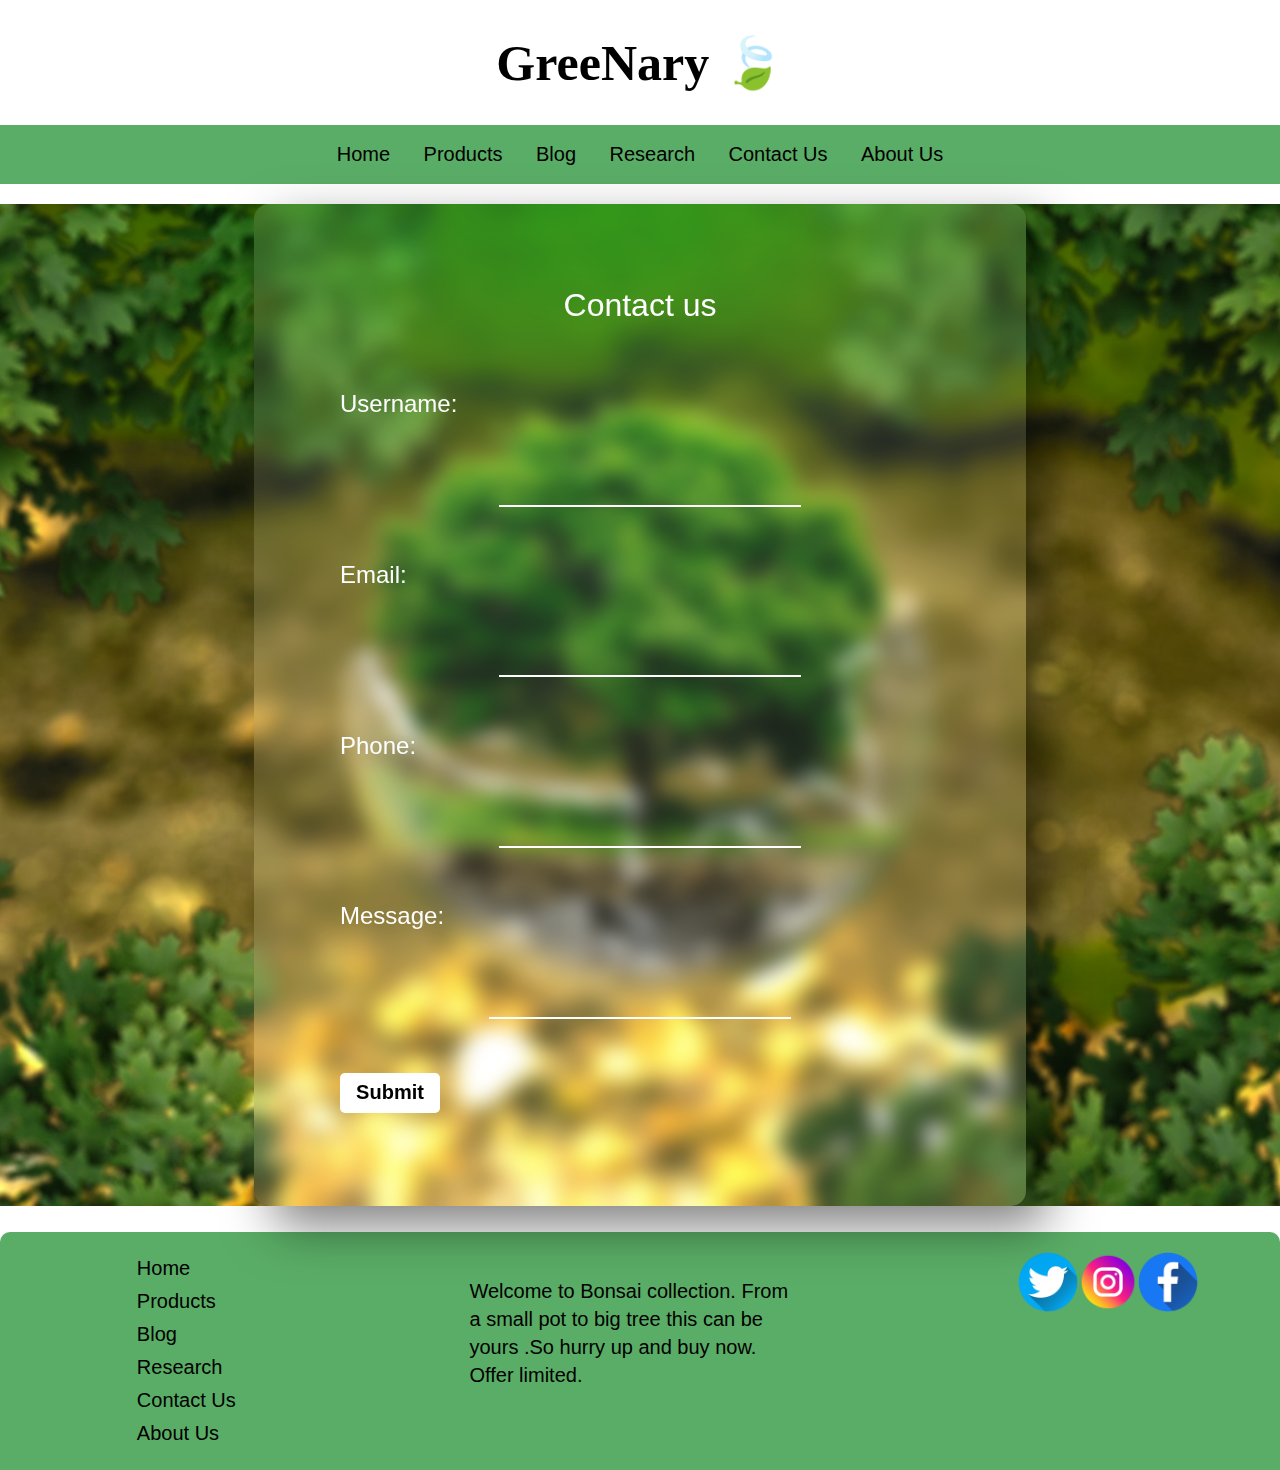
<file: HTML/contact.html>
<!DOCTYPE html>
<html lang="en">
  <!--Starting of head section-->
  <head>
    <!--meta data about the below html document-->
    <meta charset="UTF-8">
    <meta http-equiv="X-UA-Compatible" content="IE=edge">
    <meta name="viewport" content="width=device-width, initial-scale=1.0">
    <title>Contact</title>
    <link rel="stylesheet" type="text/css" href="../CSS/ContactUs.css">
  </head>
  <!--Opening of internal CSS-->
  <style>
    /*CSS for body */
    body {
      font-family: sans-serif;
    }
    /*CSS for navigation bar */
    .logo {
      margin: 10px auto;
      width: 70%;
      text-align: center;
      font-family: Bradley HAND ITC;
      font-size: 25px;
    }

    .links {
      width: 100%;
      background-color: #5AAD66;
    }

    .links-1 {
      width: 50%;
      margin: 20px auto;
      display: flex;
      padding: 18px;
      justify-content: space-around;
    }

    .links-1 a {
      text-decoration: none;
      color: black;
      font-size: 20px;
    }

    .links-1 a:hover {
      font-size: 30px;
      text-decoration: 2px underline darkgreen;
    }

    /* footer section css */
    .wrapper-footer {
      display: flex;
      flex-direction: row;
      justify-content: space-around;
      background-color: #5AAD66;
      padding: 20px;
      border-radius: 10px 10px 0 0 ;
    }

    .links-division {
      display: flex;
      flex-direction: column;
    }

    .links-division a {
      text-decoration: none;
      color: black;
      padding: 5px;
      font-size: 20px;
    }

    .links-division a:hover {
      font-size: 30px;
      text-decoration: 2px underline darkgreen;
    }

    .content {
      display: flex;
      width: 320px;
      padding: 5px;
      line-height: 28px;
      font-size: 20px;
    }

    .social-medias {
      display: flex;
      justify-content: space-between;
      width: 130px;
    }

    .social-medias img {
    width: 60px;
    }
  </style>
  <body>
    <!-- Div for navigation -->
    <div class="wrapper-div">
    <header>
      <!-- Div for logo -->
      <div class="logo">
        <h1>GreeNary &#127811; </h1>
      </div>
      <!-- Div for navigation -->
      <div class="links">
        <div class="links-1">
          <a href="../homepage.html">Home</a>
          <a href="./Products.html">Products</a>
          <a href="./blog.html">Blog</a>
          <a href="./research.html">Research</a>
          <a href="./contact.html">Contact Us</a>
          <a href="./AbouUs.Html">About Us</a>
        </div>
      </div>
      <!-- Div for form -->
    <div class="container">
      <form  class= "container form" onsubmit="return validateForm()">
        <h1>Contact us</h1>
        <label for="username"><h2>Username:</h2></label><br>
        <input type="text" class="field" id="username" name="username" >
        <br>
        <label for="email"><h2>Email:</h2></label><br>
        <input type="email" class="field" id="email" name="email" >
        <br>
        <label for="phone"><h2>Phone:</h2></label><br>
        <input type="phone" class="field" id="phone" name="phone" >
        <br>
        <label for="message"><h2>Message:</h2></label><br>
        <input type="text" class="field" id="message" name="message" >
        <input type="submit"  id="button" value="Submit">
      </form>
    </div>
    <!--External Java Script-->
    <script src="../Javascript/java.js"></script>
    <footer style="padding-top: 2%;">
      <!-- Div for footer -->
      <div class="wrapper-footer">
        <!-- Div for navigation from footer -->
        <div class="links-division">
          <a href="../homepage.html">Home</a>
          <a href="./Products.html">Products</a>
          <a href="./blog.html">Blog</a>
          <a href="./research.html">Research</a>
          <a href="./contact.html">Contact Us</a>
          <a href="./AbouUs.Html">About Us</a>
        </div>
        <!-- Div for CONTENT IN FOOTER-->
        <div class="content">
          <p>
            Welcome to Bonsai collection. From a small pot to big tree this
            can be yours .So hurry up and buy now. Offer limited.
          </p>
        </div>
        <!-- Div for social media links-->   
        <div class="social-medias">
          <a href="https://twitter.com/GreenNary2" target="_blank"><img src="../images/twitter.png" alt="" /></a>
          <a href="https://instagram.com/nikitaadhikari46?igshid=Mzc0YWU1OWY=" target="_blank"><img src="../images/instagram.png" alt="" /></a>
          <a href="https://www.facebook.com/profile.php?id=100090146372982" target="_blank"><img src="../images/facebook.png" alt="" /></a>
        </div>

      </div>

    </footer>   
      
  </body>
</html>
</file>
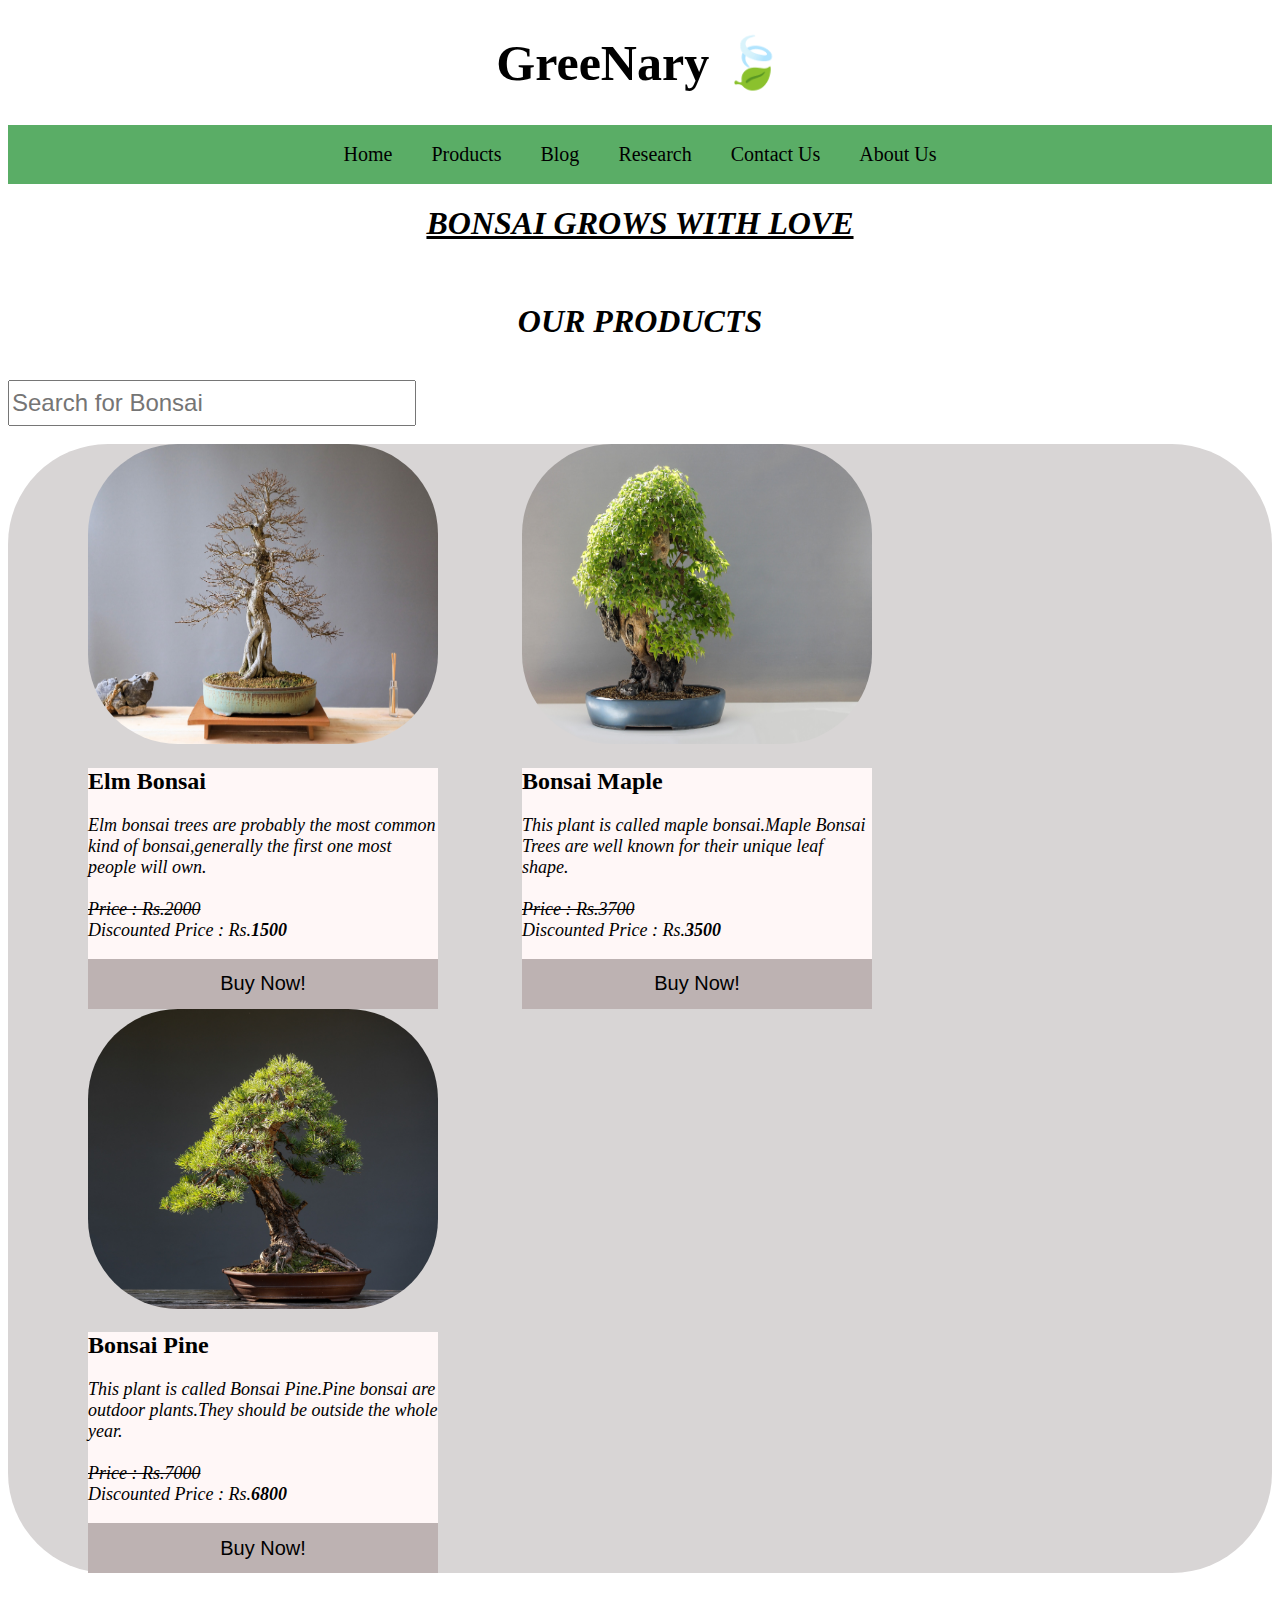
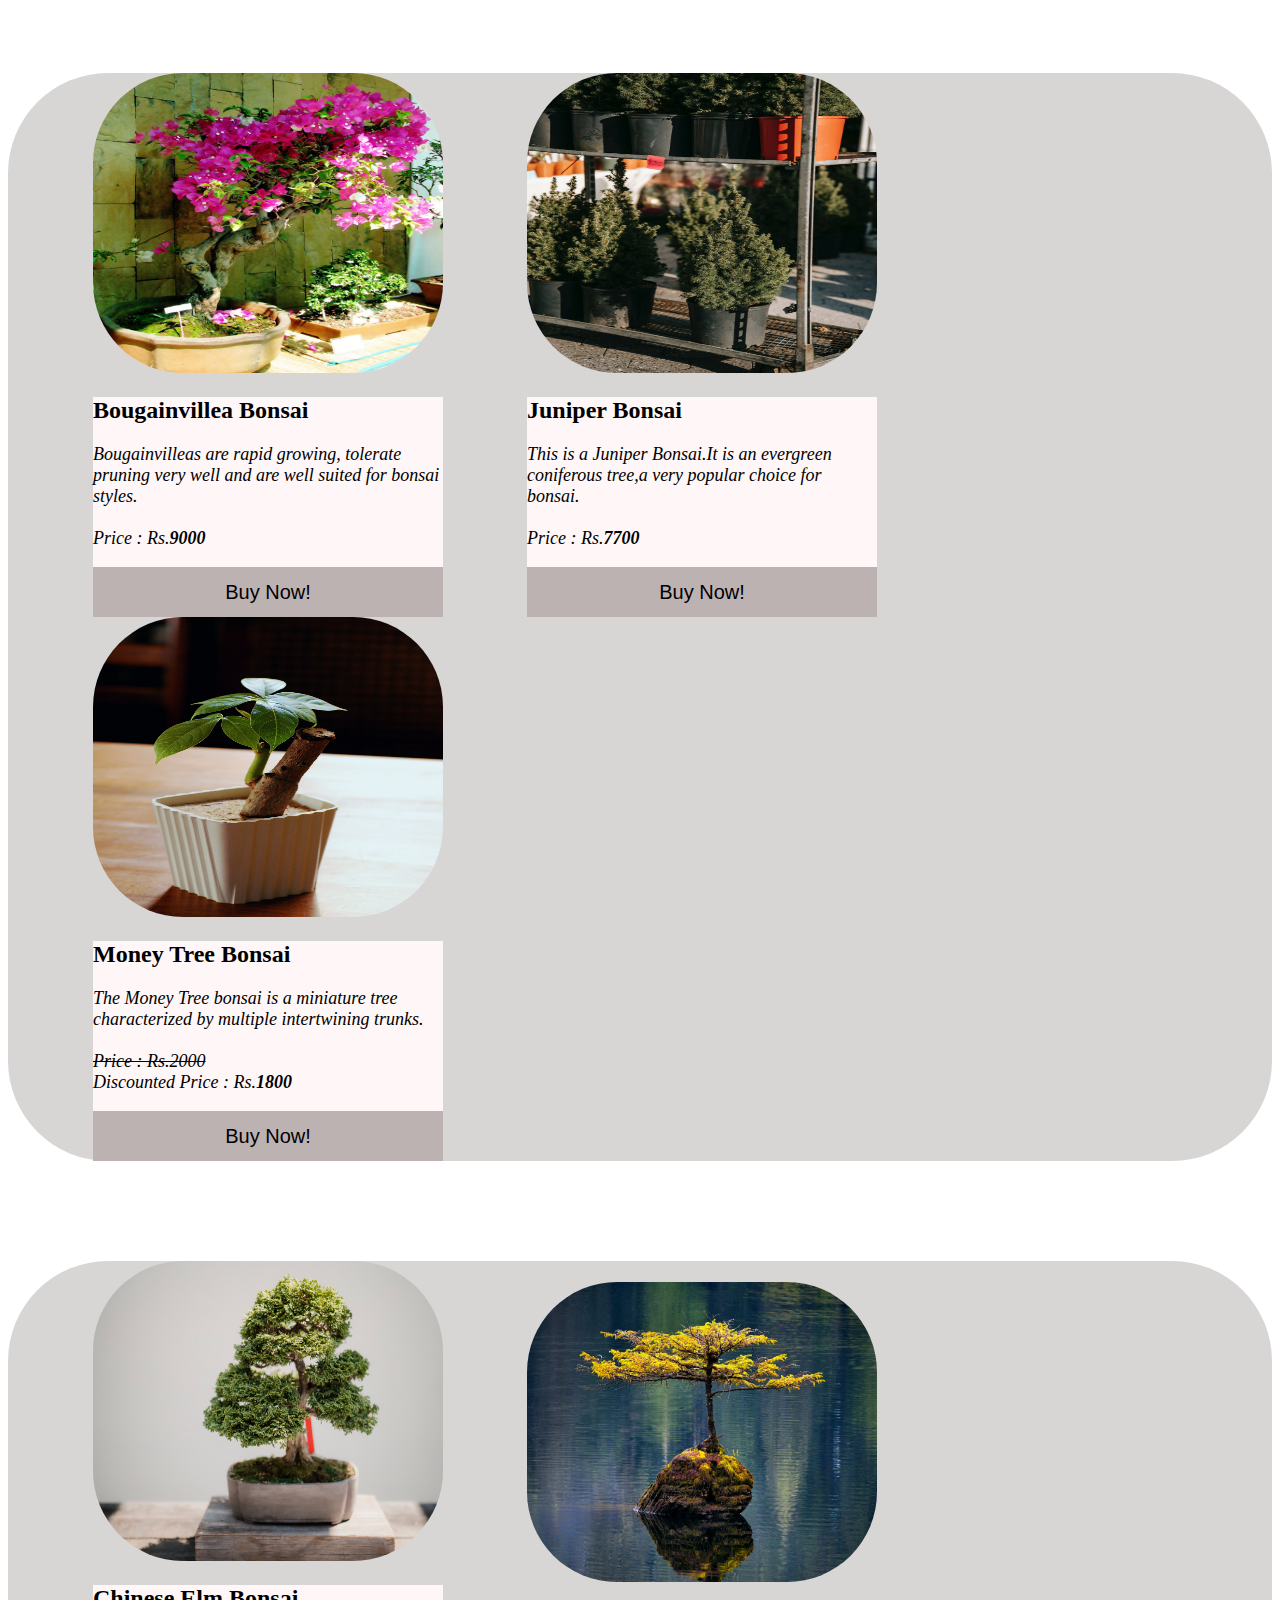
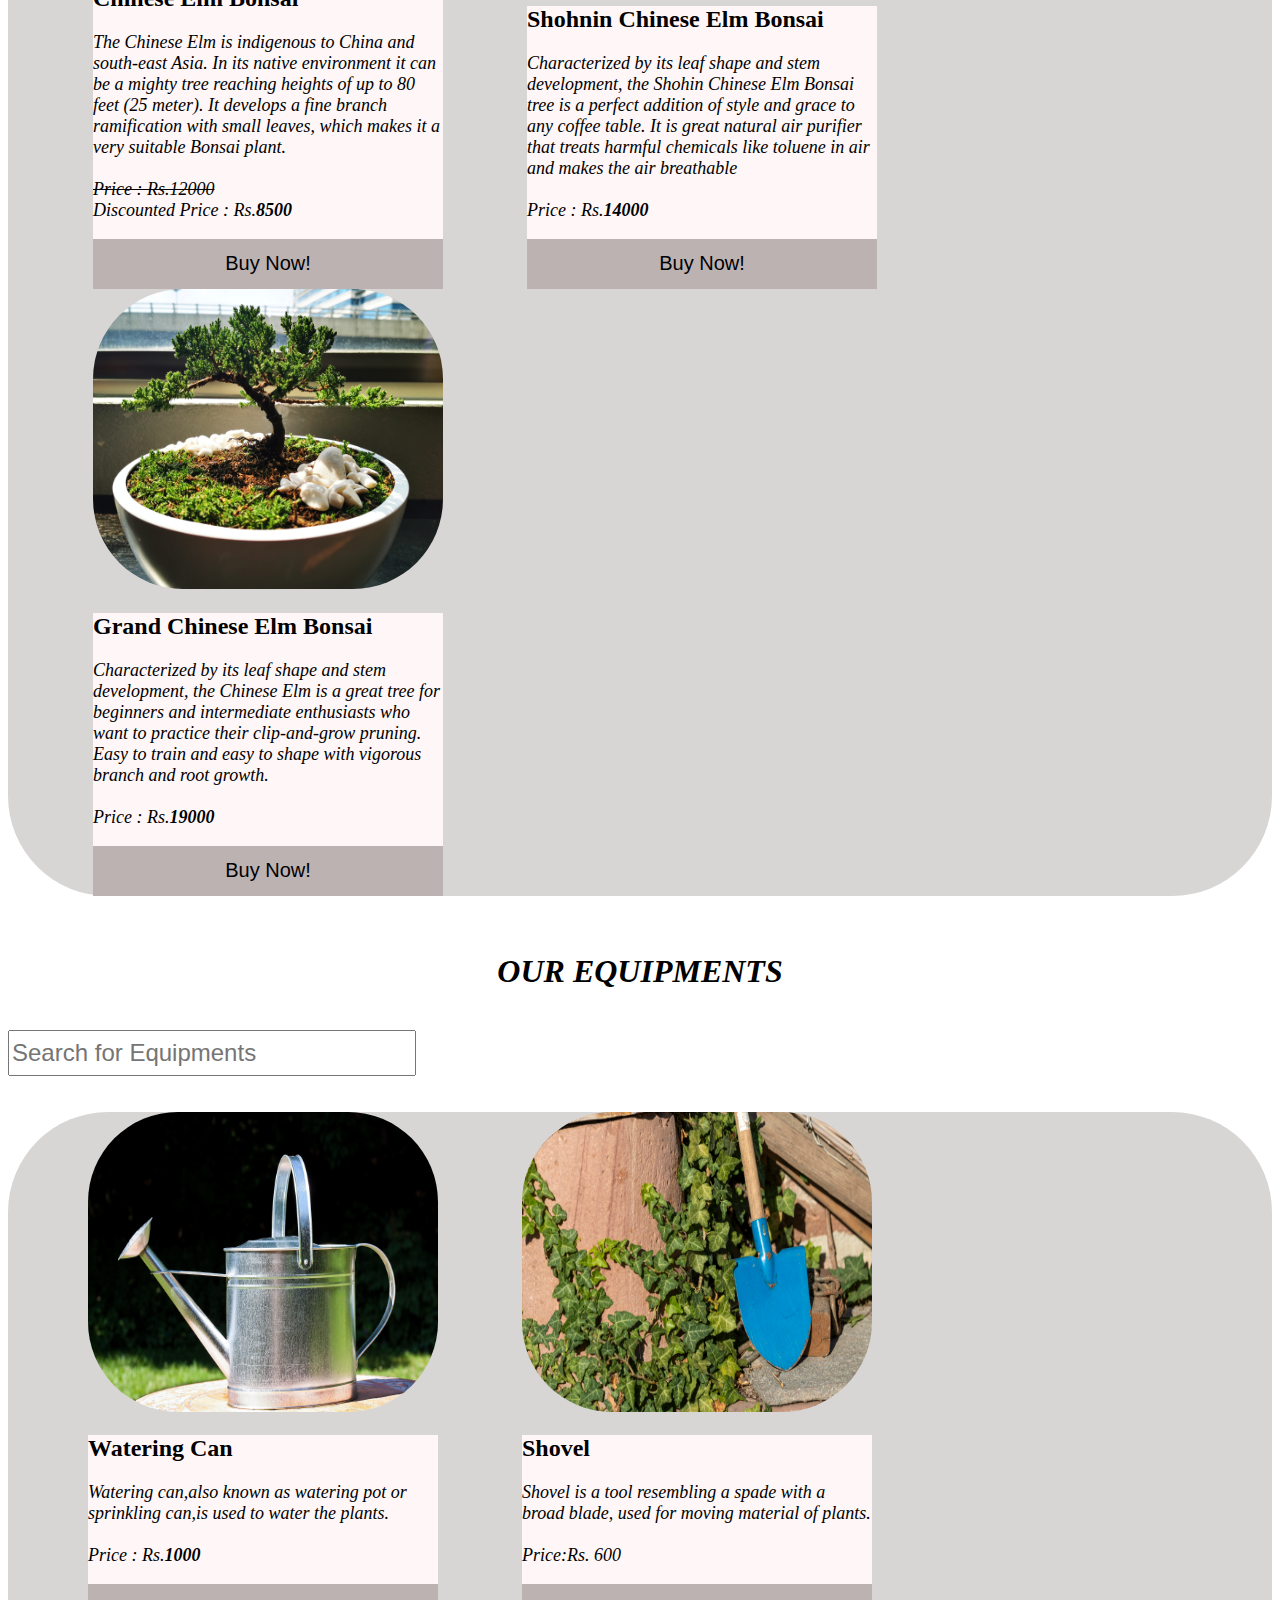
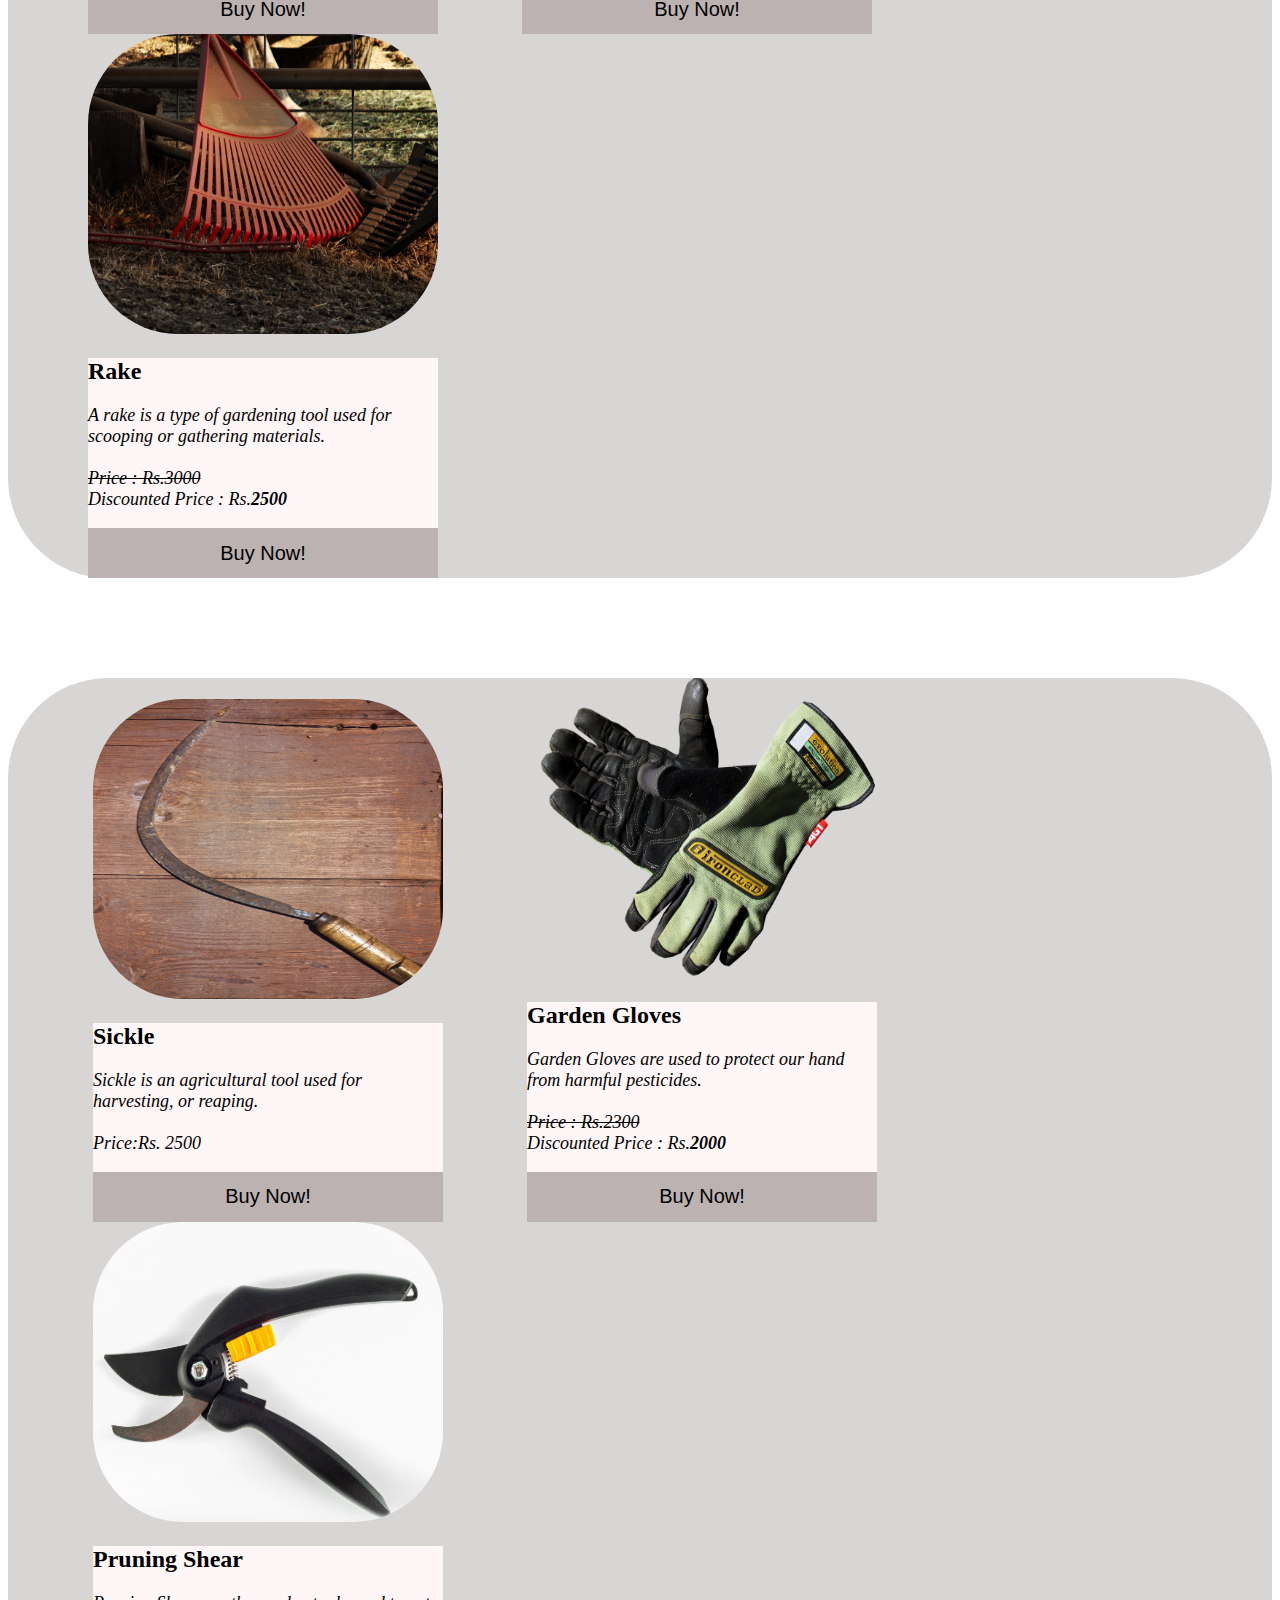
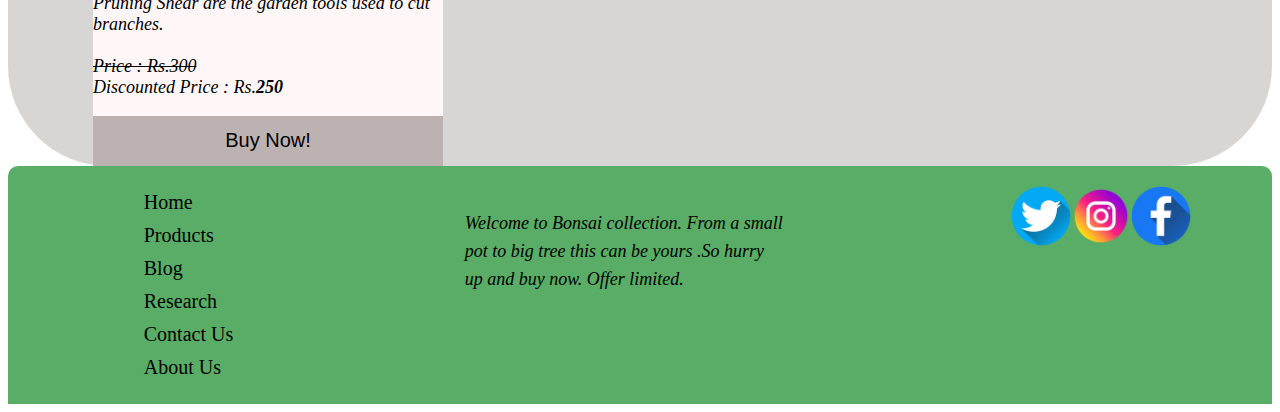
<file: HTML/Products.html>
<!DOCTYPE html>
<html>
  <!--Starting of head section-->
  <head>
    <!--meta data about the below html document-->
    <meta charset="UTF-8"/>
    <meta http-equi="'X-UA-compatible" content="'IE=edge"/>
    <meta name="viewport" content="width=device-width, initial-scale=1.0">
    <title>Products</title>
    <link rel="stylesheet" href="../CSS/Products.css">
    <!--Opening of internal CSS-->
    <style>
      /* CSS for the buynow button*/
      button{
        width:350px;
        height:50px;
        border-radius: 0px;
        border:none;
        font-size: 20px;
        background-color:rgb(189, 178, 178);
      }
      button:hover{
        opacity: 0.8;
        transition-duration: 0.15s;
        cursor:pointer;
      }
      button:active{
        opacity:0.5;
        transition-duration: 0.15s;    
      }
      p{
        font-style:oblique;
        font-size: large;
      }
   
      /*CSS for navigation*/
      .logo {
        margin: 10px auto;
        width: 70%;
        text-align: center;
        font-family: Bradley HAND ITC;
        font-size: 25px;
      }

      .links {
        width: 100%;
        background-color: #5AAD66;
      }

      .links-1 {
        width: 50%;
        margin: 20px auto;
        display: flex;
        padding: 18px;
        justify-content: space-around;
      }

      .links-1 a {
        text-decoration: none;
        color: black;
        font-size: 20px;
      }

      .links-1 a:hover {
        text-decoration: 2px underline darkgreen;
        font-size:30px;
      }
    </style>
    <!-- Internal Javascript for buynow button-->
    <script>
      function firstfunction(){
        alert('thankyou for your purchase!');
      }
    </script>
 </head>

  <body> 
    <!--Opening of header-->
    <header>
      <!--div for logo-->
      <div class="logo">
        <h1>GreeNary &#127811; </h1>
      </div>
      <!--div for navigation-->
      <div class="links">
        <div class="links-1">
          <a href="../homepage.html">Home</a>
          <a href="../HTML/Products.html">Products</a>
          <a href="../HTML/blog.html">Blog</a>
          <a href="../HTML/research.html">Research</a>
          <a href="../HTML/contact.html">Contact Us</a>
          <a href="../HTML/AbouUs.Html">About Us</a>
        </div>
      </div>
    
    </header>        
  
    <h1 style="font-style:oblique"><u>BONSAI GROWS WITH LOVE</u></h1>
    <br>
    <h1><i>OUR PRODUCTS</i></h1>
    <br>
    <input type="text" placeholder="Search for Bonsai" style="font-size: 24px; height: 40px; width:400px;" >
    <br>
    <br>
    <!--div for the first row of bonsai plants-->
    <div class="first-div">
      <!--div for Product 1-->
      <div class="image-div">
        <div ><a href="../images/elmbonsai.jpg"><img src="../images/elmbonsai.jpg" class="image" ></a></div>
        <div class="info-div">
          <h2>Elm Bonsai</h2>
          <p> Elm bonsai trees are probably the most common kind of bonsai,generally the first one most people will own.<br><br>
          <i><strike>Price : Rs.2000</strike> <br> Discounted Price : Rs.<b>1500</b></i></p>
          <button onclick="firstfunction()">Buy Now!</button>
        </div>
      </div>
  
      <!--div for Product 2-->
      <div class="image-div">
        <div><a href="../images/bonsaimaple.jpg"><img src="../images/bonsaimaple.jpg"class="image"></a></div>
        <div class="info-div"><h2>Bonsai Maple</h2><p> This plant is called maple bonsai.Maple Bonsai Trees are well known for their unique leaf shape.<br><br>
          <i><strike>Price : Rs.3700</strike> <br> Discounted Price : Rs.<b>3500</b></i></p>
          <button onclick="firstfunction()">Buy Now!</button>
        </div>
      </div>

      <!--div for Product 3-->
      <div class="image-div">
        <div><a href="../images/bonsaipine.jpg"><img src="../images/bonsaipine.jpg" class="image"></a></div>
        <div class="info-div">
          <h2>Bonsai Pine</h2>
          <p>This plant is called Bonsai Pine.Pine bonsai are outdoor plants.They should be outside the whole year.<br><br><i><strike>Price : Rs.7000</strike> <br> Discounted Price : Rs.<b>6800</b></i></p>
          <button onclick="firstfunction()">Buy Now!</button>
        </div>
      </div>
    </div>
     <!--div for the second row of bonsai plants-->           
    <div class="second-div">
      <!--div for Product 4-->
      <div class="image-div">
        <div><a href="../images/bougainvilleabonsai.jpg"><img src="../images/bougainvilleabonsai.jpg" class="image"></a></div>
        <div class="info-div">
          <h2>Bougainvillea Bonsai</h2>
          <p>Bougainvilleas are rapid growing, tolerate pruning very well and are well suited for bonsai styles.<br><br>
          <i>Price : Rs.<b>9000</b> </i></p>
          <button onclick="firstfunction()">Buy Now!</button>
        </div>
      </div>

      <!--div for Product 5-->
      <div class="image-div">
        <div><a href="../images/juniper.jpg"><img src="../images/juniper.jpg" class="image"></a></div>
        <div class="info-div"><h2> Juniper Bonsai</h2><p>This is a Juniper Bonsai.It is an evergreen coniferous tree,a very  popular choice for bonsai.<br><br>
          <i>Price : Rs.<b>7700</b> </i></p>
          <button onclick="firstfunction()">Buy Now!</button>
        </div>
      </div>

      <!--div for Product 6-->
      <div class="image-div" >
        <div ><a href="../images/moneytreebonsai.jpg"><img src="../images/moneytreebonsai.jpg" class="image"></a></div>
        <div class="info-div"> 
          <h2>Money Tree Bonsai</h2>
          <p>The Money Tree bonsai is a miniature tree characterized by multiple intertwining trunks.<br><br>
          <i><strike>Price : Rs.2000</strike><br> Discounted Price : Rs.<b>1800</b></i></p>
          <button onclick="firstfunction()">Buy Now!</button>
        </div>
      </div>
    </div>
    <!--div for the third row of bonsai plants-->  
    <div class="second-div">
      <!--div for Product 7-->
      <div class="image-div">
        <div><a href="../images/img 4.jpg"><img src="../images/img 4.jpg" class="image"></a></div>
        <div class="info-div">
          <h2>Chinese Elm Bonsai</h2>
          <p>The Chinese Elm is indigenous to China and south-east Asia. In its native environment it can be a mighty tree reaching heights of up to 80 feet (25 meter). It develops a fine branch ramification with small leaves, which makes it a very suitable Bonsai plant.<br><br>
          <i><strike>Price : Rs.12000 </strike><br> Discounted Price : Rs.<b>8500</b></i></p>
          <button onclick="firstfunction()">Buy Now!</button>
        </div>
      </div>
      <!--div for Product 8-->
      <div class="image-div">
        <div><a href="../images/img 1.jpg"><img src="../images/img 1.jpg" class="image"></a></div>
        <div class="info-div"><h2> Shohnin Chinese Elm Bonsai</h2><p>Characterized by its leaf shape and stem development, the Shohin Chinese Elm Bonsai tree is a perfect addition of style and grace to any coffee table. It is great natural air purifier that treats harmful chemicals like toluene in air and makes the air breathable<br><br>
          <i>Price : Rs.<b>14000</b>  </i></p>
          <button onclick="firstfunction()">Buy Now!</button>
        </div>
      </div>
      <!--div for Product 9-->
      <div class="image-div" >
        <div ><a href="../images/img 5.jpg"><img src="../images/img 5.jpg" class="image"></a></div>
        <div class="info-div"> 
          <h2>Grand Chinese Elm Bonsai</h2>
          <p>Characterized by its leaf shape and stem development, the Chinese Elm is a great tree for beginners and intermediate enthusiasts who want to practice their clip-and-grow pruning. Easy to train and easy to shape with vigorous branch and root growth.<br><br>
          <i>Price : Rs.<b>19000 </b><br> </i></p>
          <button onclick="firstfunction()">Buy Now!</button>
        </div>
      </div>
    </div>

    <br>
    <br>             
    <h1><i>OUR EQUIPMENTS</i></h1>
    <br>
    <input type="text" placeholder="Search for Equipments" style="font-size: 24px; height: 40px; width:400px;" >
    <br>
    <br>
    <br>
    <!--div for the first row of equipments-->  
    <div class="first-div">
      <!--div for Equipment 1-->
      <div class="image-div">
        <div><a href="../images/watering-can.jpg"><img src="../images/watering-can.jpg" class="image"></a> </div>
        <div class="info-div">
          <h2>Watering Can</h2>
          <p>Watering can,also known as watering pot or sprinkling can,is used to water the plants.<br><br>
          <i>Price : Rs.<b>1000</b> </i></p>
          <button onclick="firstfunction()">Buy Now!</button>
        </div>
      </div>
      <!--div for Equipment 2-->
      <div class="image-div">
        <div><a href="../images/shovel.jpg"><img src="../images/shovel.jpg" class="image"></a></div>
        <div class="info-div">
          <h2>Shovel</h2>
          <p>Shovel is a tool resembling a spade with a broad blade, used for moving material of plants.<br><br><i>Price:Rs. 600 </i></p>
          <button onclick="firstfunction()">Buy Now!</button>
        </div>
      </div>
      <!--div for Equipment 3-->
      <div class="image-div">
        <div> <a href="../images/rake.jpg"><img src="../images/rake.jpg" class="image"></a> </div>
        <div class="info-div">
          <h2>Rake</h2>
          <p>A rake is a type of gardening tool used for scooping or gathering materials.<br><br>
          <i><strike>Price : Rs.3000 </strike><br> Discounted Price : Rs.<b>2500</b></i></p>
          <button onclick="firstfunction()">Buy Now!</button>
        </div>
      </div>
    </div>

    <!--div for the second row of equipments-->  
    <div class="second-div">
      <!--div for Equipment 4-->
      <div class="image-div" >
        <div> <a href="../images/sickle.jpg"><img src="../images/sickle.jpg"class="image"></a></div>
        <div class="info-div">
          <h2>Sickle</h2>
          <p>Sickle is an agricultural tool used for harvesting, or reaping.<br><br><i>Price:Rs. 2500 </i></p>
          <button onclick="firstfunction()">Buy Now!</button>
        </div>
      </div>
      <!--div for Equipment 5-->
      <div class="image-div" >
        <div><a href="../images/garden-gloves.png"><img src="../images/garden-gloves.png"class="image"></a></div>
        <div class="info-div">
          <h2>Garden Gloves</h2>
          <p>Garden Gloves are used to protect our hand from harmful pesticides.<br><br><i><strike>Price : Rs.2300</strike> <br> Discounted Price : Rs.<b>2000</b></i></p>
          <button onclick="firstfunction()">Buy Now!</butto>
        </div>
      </div>
      <!--div for Equipment 6-->
      <div class="image-div" >
        <div><a href="../images/pruningshear.jpg"><img src="../images/pruningshear.jpg" class="image"></a></div>
        <div class="info-div">
          <h2>Pruning Shear</h2>
          <p>Pruning Shear are the garden tools used to cut branches.<br><br><i><strike>Price : Rs.300</strike> <br> Discounted Price : Rs.<b>250</b></i></p>
          <button onclick="firstfunction()">Buy Now!</button>
        </div>
      </div>
    </div>
  <!--Start of footer section-->
    <footer>
      <div class="wrapper-footer">
        <div class="links-division">
          <a href="../homepage.html">Home</a>
          <a href="../HTML/Products.html">Products</a>
          <a href="../HTML/blog.html">Blog</a>
          <a href="../HTML/research.html">Research</a>
          <a href="../HTML/contact.html">Contact Us</a>
          <a href="../HTML/AbouUs.Html">About Us</a>
        </div>
            
        <div class="content">
          <p>
            Welcome to Bonsai collection. From a small pot to big tree this
            can be yours .So hurry up and buy now. Offer limited.
          </p>
        </div>
            
        <div class="social-medias">
          <a href="https://twitter.com/GreenNary2" target="_blank"><img src="../images/twitter.png" alt="" /></a>
          <a href="https://instagram.com/nikitaadhikari46?igshid=Mzc0YWU1OWY=" target="_blank"><img src="../images/instagram.png" alt="" /></a>
          <a href="https://www.facebook.com/profile.php?id=100090146372982" target="_blank"><img src="../images/facebook.png" alt="" /></a>
        </div>
            
      </div>
            
    </footer>    
    <!--End of footer section-->       
  </body>
</html>
</file>
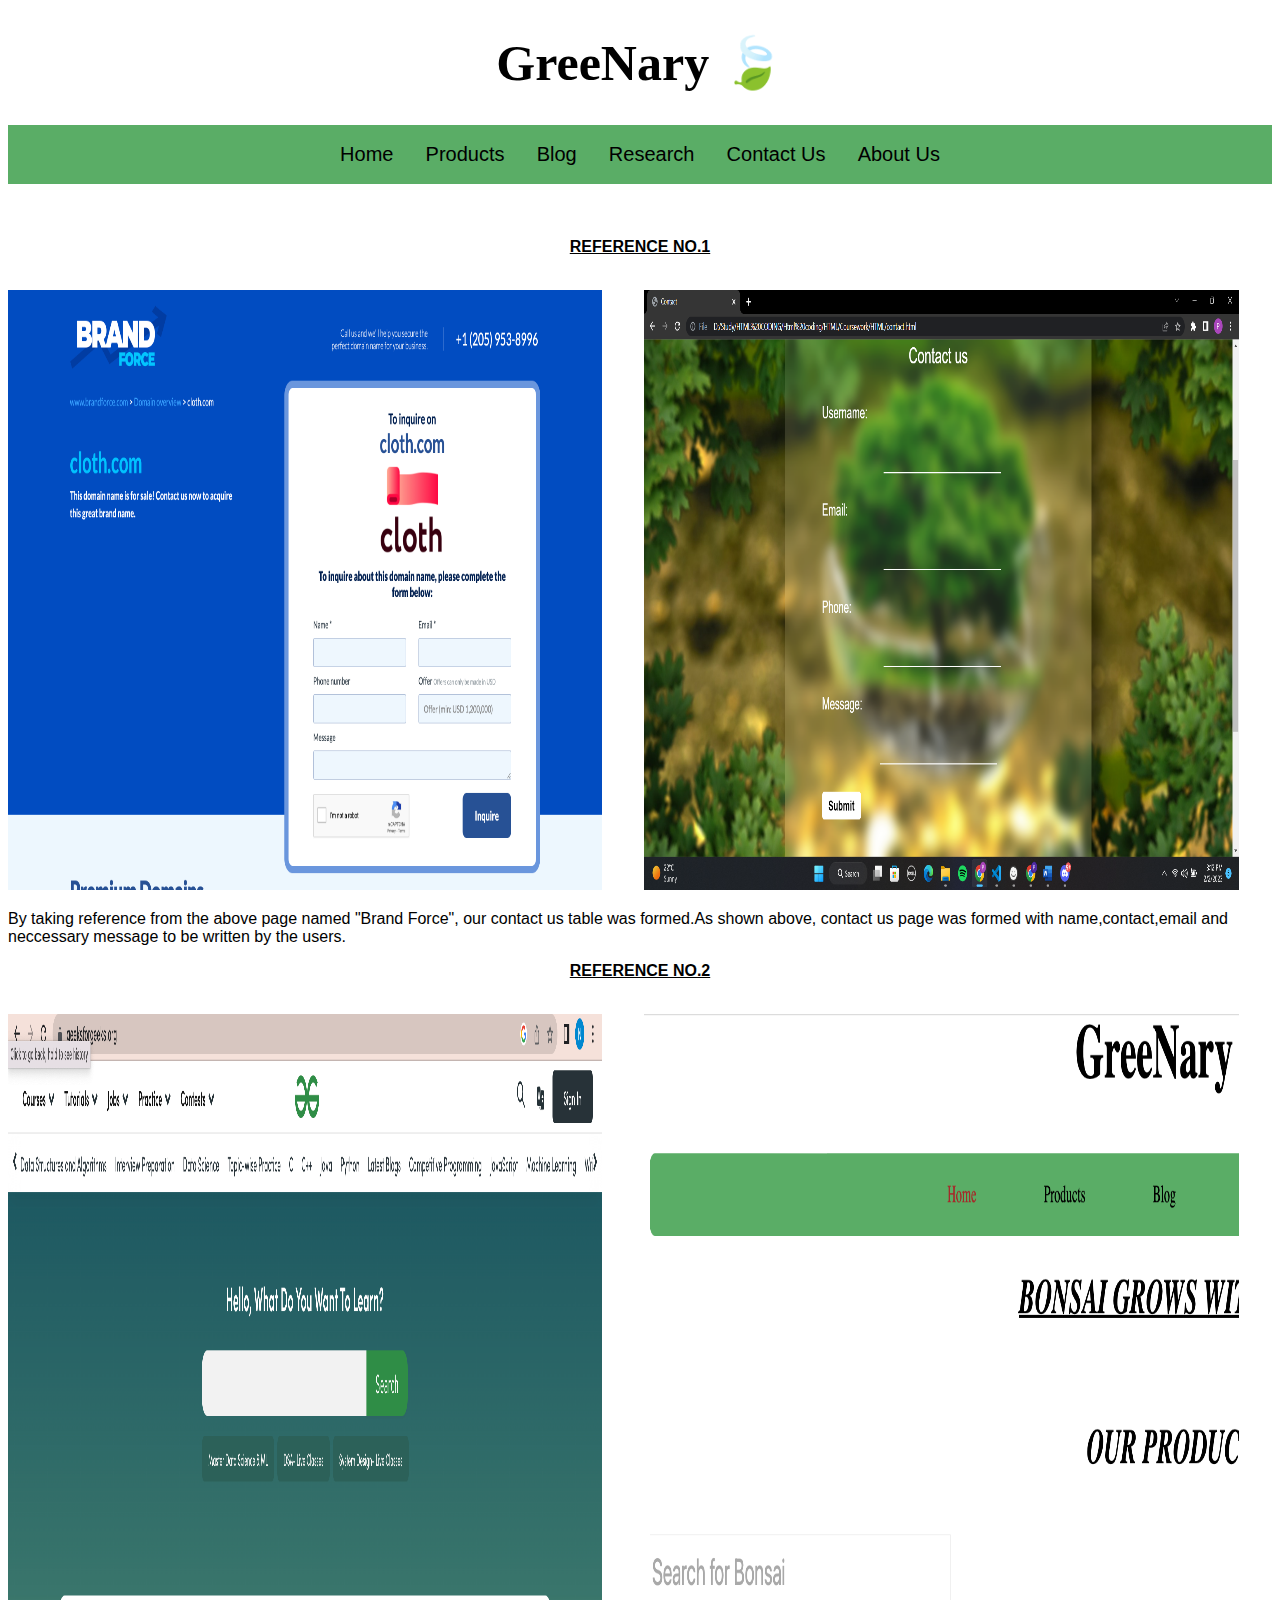
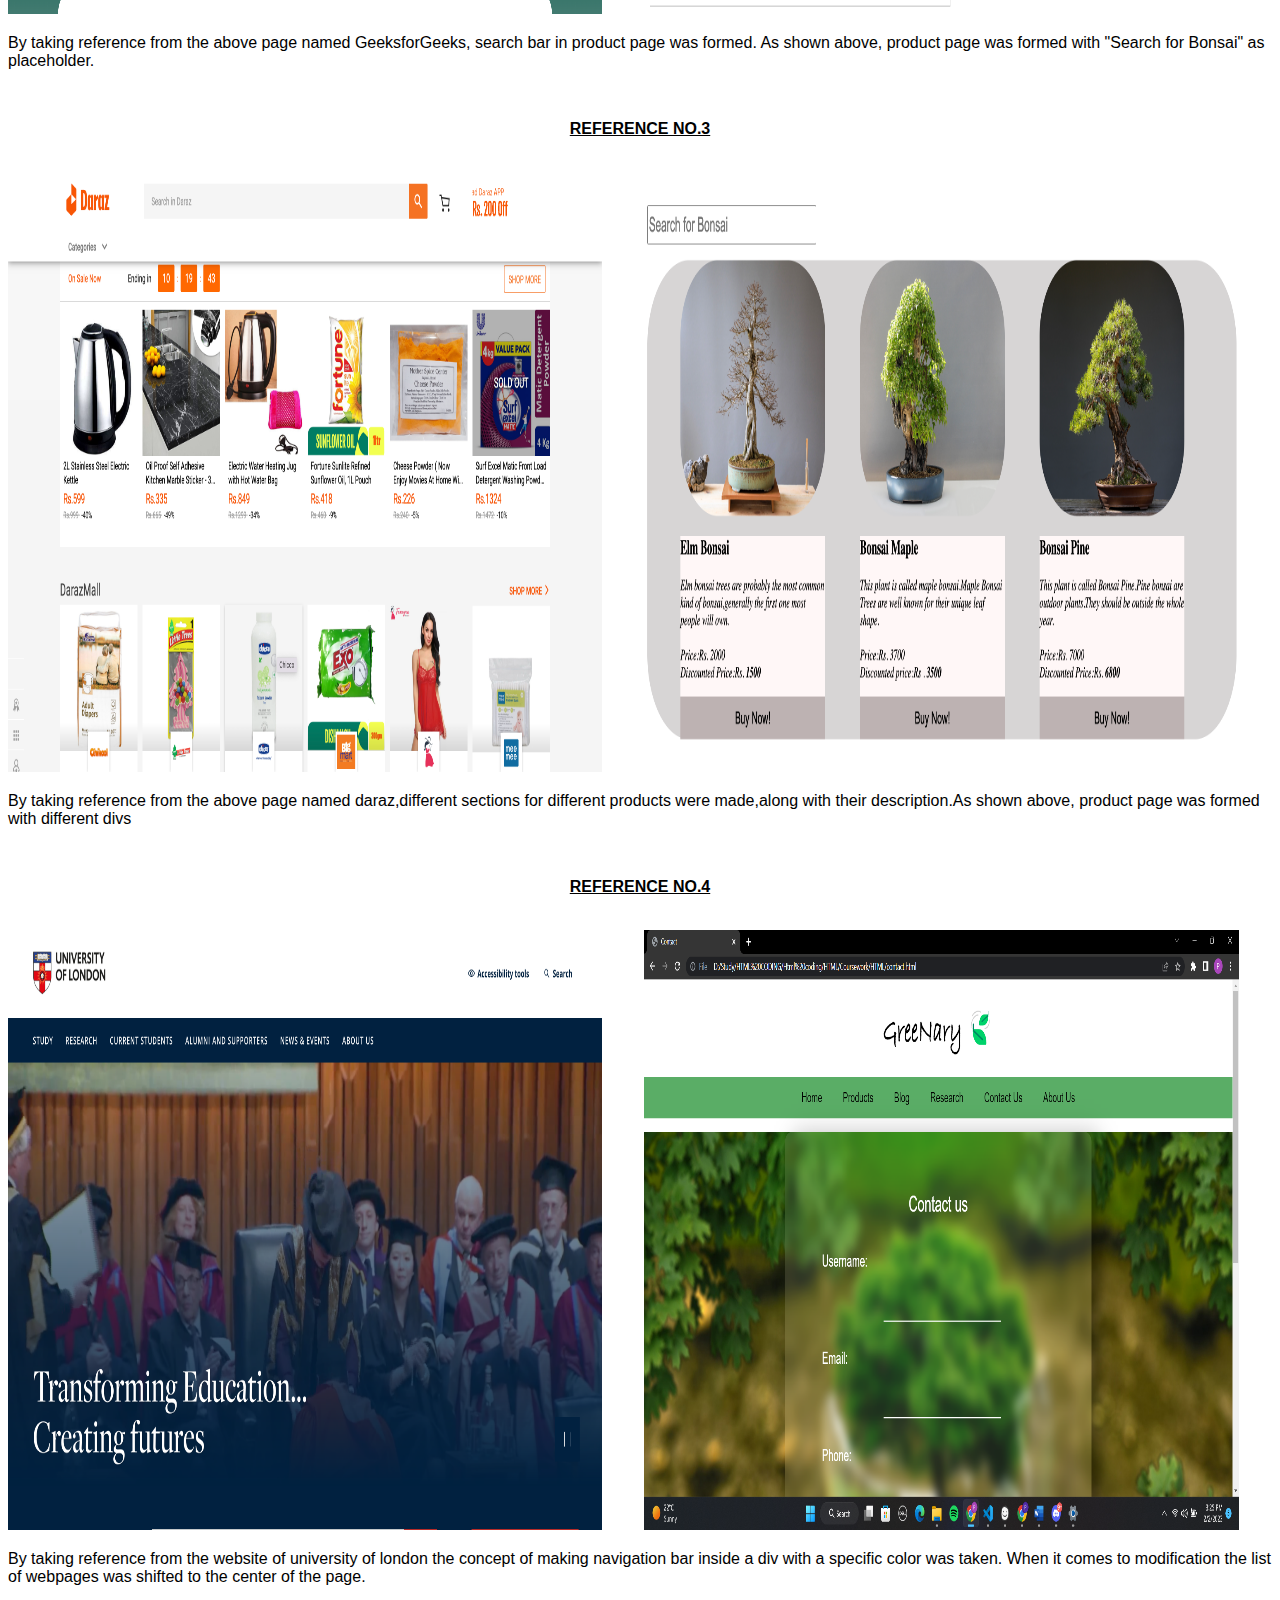
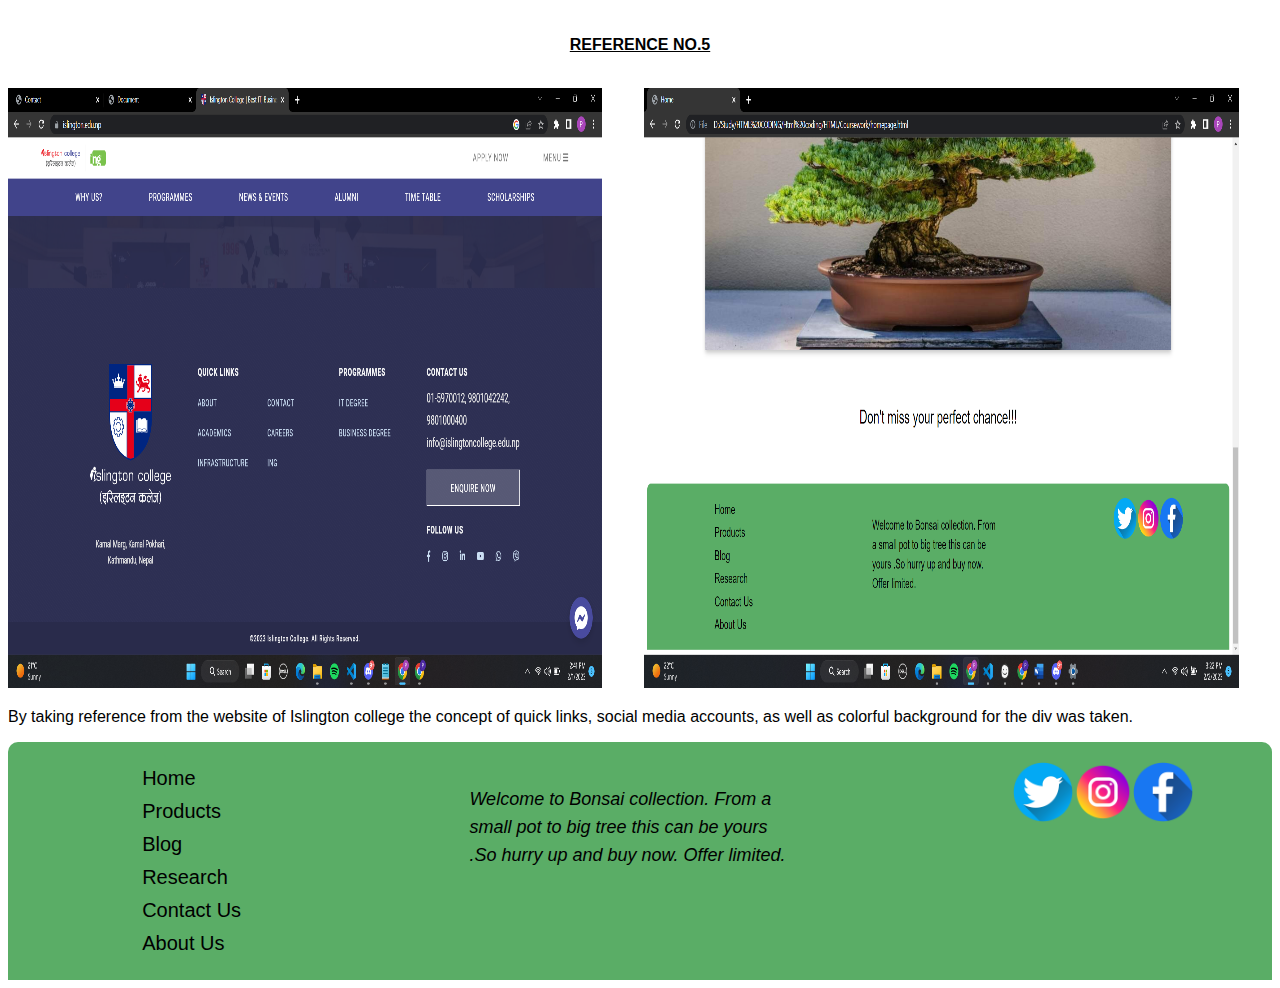
<file: HTML/research.html>
<!DOCTYPE html>
<html>
    <!--Starting of head section-->
    <head>
        <!--meta data about the below html document-->
        <meta charset="UTF-8"/>
        <meta http-equi="'X-UA-compatible" content="'IE=edge"/>
        <meta name="viewport" content="width=device-width, initial-scale=1.0">
        <title>Research</title>
        <link rel="stylesheet" href="../CSS/Research.css">
        <!--Opening of internal CSS-->
        <style>
            /* CSS for Navigation */
            a{
                text-decoration:none;
                color:black;
            }
            a:hover{
                font-size:30px;

            }
            a:active{
                font-size:35px;
       
            }
            /* CSS for reference Images*/
            .img1{
                width: 47%;
                height:600px;
                padding-right: 3%;
            }
            .img2{
                width: 47%;
                height:600px;
        
            }
           .image{
                display:inline-block;
       
            }
            /*CSS for the paragraph*/
            p{
                font: size 25px;
                font-family: sans-serif;
            }
        </style>
        <!--Closing of internal CSS-->
    </head>
    <body>
        <!--Opening of header-->
        <header>
            <!--Div for logo-->
            <div class="logo">
                <h1>GreeNary &#127811; </h1>
           </div>
           <!--Div For navgation bar-->
            <div class="links">
                <div class="links-1">
                    <a href="../homepage.html">Home</a>
                    <a href="../HTML/Products.html">Products</a>
                    <a href="../HTML/blog.html">Blog</a>
                    <a href="research.html">Research</a>
                    <a href="../HTML/contact.html">Contact Us</a>
                    <a href="../HTML/AbouUs.Html">About Us</a>
                </div>
           </div>
           
        </header>
        <!--Closing of header-->
        <br>
        <p style="text-align:center;">
            <b><u>REFERENCE NO.1</u></b>
        </p>
        <br>
        <!--For Reference Images-->
        <div>
            <img class="img1" src="../images/form .png">
            <img class="img2" src="../images/Mycontactus.png">
        </div>
        <div>
            <p>By taking reference from the above page named "Brand Force", our contact us table was formed.As shown above, contact us page was formed with name,contact,email and neccessary message to be written by the users.
            </p>
        </div>
        <p style="text-align:center;">
            <b><u>REFERENCE NO.2</u></b>
        </p>
        <br>
        <!--For Reference Images-->
        <div>
            <img class="img1" src="../images/Searchbox example.png">
            <img class="img2" src="../images/search box.png">
        </div>
        <div>
            <p>By taking reference from the above page named GeeksforGeeks,  search bar in product page was formed. As shown above, product page was formed with "Search for Bonsai" as placeholder.</p>
        </div>
        <br>
        <p style="text-align:center;">
            <b><u>REFERENCE NO.3</u></b> 
        </p>
        <br>
        <!--For Reference Images-->
        <div>
            <img class="img1" src="../images/daraz.png">
            <img class="img2" src="../images/myproductpage.png">
        </div>
        <div>
            <p>By taking reference from the above page named daraz,different sections for different products were made,along with their description.As shown above, product page was formed with different divs</p>
        </div>
        
        <br>
        <p style="text-align:center;">
            <b><u>REFERENCE NO.4</u> </b>
        </p>
        <br>
        <!--For Reference Images-->
        <div>
            <img class="img1" src="../images/header.png">
            <img class="img2" src="../images/HeaderPhoto.png">
        </div>
        <div>
             <p>By taking reference from the website of university of london the concept of making navigation bar inside a div with a specific color was taken. When it comes to modification the list of webpages was shifted to the center of the page.</p>
        </div>
        <br>
        <p style="text-align:center;">
            <b><u>REFERENCE NO.5</u></b> 
        </p>
        <br>
        <!--For Reference Images-->
        <div>
            <img class="img1" src="../images/footerr.png">
            <img class="img2" src="../images/Footer Photo.png">
        </div>
        <div>
            <p>By taking reference from the website of Islington college the concept of quick links, social media accounts, as well as colorful background for the div was taken.</p>
        </div>
        <!--Start of footer-->
        <footer>
            <div class="wrapper-footer">
                <div class="links-division">
                    <!--For Navigation between pages-->
                    <a href="../homepage.html">Home</a>
                    <a href="./Products.html">Products</a>
                    <a href="./blog.html">Blog</a>
                    <a href="./research.html">Research</a>
                    <a href="./contact.html">Contact Us</a>
                    <a href="./AbouUs.Html">About Us</a>
                </div>
        
                <div class="content">
                    <p style="font-size: 18px;"><i>
                        Welcome to Bonsai collection. From a small pot to big tree this
                        can be yours .So hurry up and buy now. Offer limited.
                    </i></p>
                </div>
                <!--For Social Media links-->
                <div class="social-medias">
                    <a href="https://twitter.com/GreenNary2" target="_blank"><img src="../images/twitter.png" alt="" /></a>
                    <a href="https://instagram.com/nikitaadhikari46?igshid=Mzc0YWU1OWY=" target="_blank"><img src="../images/instagram.png" alt="" /></a>
                    <a href="https://www.facebook.com/profile.php?id=100090146372982" target="_blank"><img src="../images/facebook.png" alt="" /></a>
                </div>
        
            </div>
        
        </footer>             
    </body>
</html>
</file>
<file: CSS/Products.css>
/* CSS for heading 1*/ 
h1{
    text-align: center;
}
.main-page{
    background-color:rgb(142, 215, 142);
    height:100%;
    width:100%;
}

/*Main section CSS*/  
.image{
    height:300px;
    width:350px;
    cursor:pointer;
    border-radius:90px;   
}
.image:hover{
    opacity:0.7; 
}
.image:click{
    opacity:0.5;
}
.image-div{
    display:inline-block;
    margin-right:80px;
    vertical-align:top;
    vertical-align: bottom;
    width:350px;
    border-radius: 100px;
}
.first-div{
    
    padding-left: 80px;
    background-color: rgb(216, 213, 213);
    border-radius: 100px;  
}
.second-div{
    margin-top:100px;
    vertical-align:top;
    vertical-align:bottom;
    background-color: rgb(216, 213, 213);
    padding-left: 85px;
    border-radius: 100px;   
}
.info-div{
    background-color:rgb(255, 247, 247);
}
.equipment-div{
    background-color:white;
}
 /* footer section css */
.wrapper-footer {
    display: flex;
    flex-direction: row;
    justify-content: space-around;
    background-color: #5AAD66;
    padding: 20px;
    border-radius: 10px 10px 0 0 ;
}

.links-division {
    display: flex;
    flex-direction: column;
}

.links-division a {
    text-decoration: none;
    color: black;
    padding: 5px;
    font-size: 20px;
}

.links-division a:hover {
    font-size: 30px;
    text-decoration: 2px underline darkgreen;
}

.content {
    display: flex;
    width: 320px;
    padding: 5px;
    line-height: 28px;
    font-size: 20px;
}

.social-medias {
    display: flex;
    justify-content: space-between;
    width: 130px;
}

.social-medias img {
    width: 60px;
}
</file>
<file: CSS/AboutUs.css>
/* Css for navigation bar*/
.logo {
    margin: 10px auto;
    width: 70%;
    text-align: center;
    font-family: Bradley HAND ITC;
    font-size: 25px;
}

.links {
    width: 100%;
    background-color: #5AAD66;
}

.links-1 {
    width: 50%;
    margin: 20px auto;
    display: flex;
    padding: 18px;
    justify-content: space-around;
}
.links-1 a {
    text-decoration: none;
    color: black;
    font-size: 20px;
}

.links-1 a:hover {
    font-size: 30px;
    text-decoration: 2px underline darkgreen;
}

/*CSS for the heading*/
.heading{
    text-align: center;
    font-size: 50px;
    margin: 0px;
    padding: 0px;
}
/*CSS for the images used*/
.image-container{
    display:flex;
    justify-content: center;
    align-items: left;
    
}
.image{
    
    width: 150px;
    height: 150px;
    background: #ffffff;
    margin: 2px 50px;
    border-radius: 50%;
    border: 3px solid black;
    display:  flex;
    justify-content: center;
    overflow: hidden;
    box-shadow: rgb(74, 71, 71)
}
.image:hover{
    
    justify-content: center;
    border: 3px solid #f8eff0;
}
.img{
    width: 25px;
    height: 25px;
    border-radius: 100%;
}

/*CSS for the portfolio*/
.info-container{
    width: 1100px;
    height: 350px;
    display:  flex;
    justify-content: left;
    align-items: left;
    background: #ffffff;
    margin: 0 auto;
    margin-top: 50px;
    border-radius: 5px;
    box-shadow: 0px 0px 50px rgb(163, 163, 163);
    padding-bottom: 4px;
}
.profile{
    width: 250px;
    height: 325px;
    border-radius: 15px;
    padding: 10px;
    margin: 0;
    justify-content: left;
}
.name{
    margin-top: 80px;
    padding: 10px 15px;
    text-align: left;
    font-size: 50px;
    line-height: 20px;
}
.status{ padding: 10px 20px;
    text-align: left;
    font-size: 50px;
    line-height: 20px;
    margin: 0;
}
.about{
    height: 240px ;
    padding: 15px;
    
}
 /* footer section css */
 .wrapper-footer {
    display: flex;
    flex-direction: row;
    justify-content: space-around;
    background-color: #5AAD66;
    padding: 20px;
    border-radius: 10px 10px 0 0 ;
}

.links-division {
    display: flex;
    flex-direction: column;
}

.links-division a {
    text-decoration: none;
    color: black;
    padding: 5px;
    font-size: 20px;
}

.links-division a:hover {
    font-size: 30px;
    text-decoration: 2px underline darkgreen;
}

.content {
    display: flex;
    width: 320px;
    padding: 5px;
    line-height: 28px;
    font-size: 20px;
}

.social-medias {
    display: flex;
    justify-content: space-between;
    width: 130px;
}

.social-medias img {
    width: 60px;
}
</file>
<file: CSS/Blog.css>
/*CSS for body*/
body {
    font-family: sans-serif;
    overflow-x: hidden;      
     
}
  /*CSS for Navigation section*/
.logo {
    margin: 10px auto;
    width: 70%;
    text-align: center;
    font-family: Bradley HAND ITC;
    font-size: 25px;
}

.links {
    width: 100%;
    background-color: #5AAD66;
    border-radius: 4px;
}

.links-1 {
    width: 50%;
    margin: 20px auto;
    display: flex;
    padding: 18px;
    justify-content: space-around;
}

.links-1 a {
    text-decoration: none;
    color: black;
    font-size: 20px;
}

.links-1 a:hover {
    font-size: 30px;
    text-decoration: 2px underline darkgreen;
}
</file>
<file: CSS/ContactUs.css>
/*CSS for the body*/
body{
    margin: 0;
    padding: 0;
    box-sizing: border-box;
    font-family: 'Poppins', sans-serif;
}
/*CSS for the container section */
.container{
    min-height: 100vh;
    background: #08071d;
    display: flex;
    justify-content: center;
    align-items: center;
    background: url("../images/bonsaii2.jpg") no-repeat center center/cover;
}

.container form{
    padding: 4%;
    width: 670px;
    height: 400px;
    display: flex;
    justify-content: center;
    box-shadow: 20px 20px 50px rgba(0,0,0,0.5);
    border-radius: 15px;
    background: rgba(255,255,255,0.1);
    backdrop-filter: blur(10px);
    flex-wrap: wrap;
}

.container form h1{
    color: rgb(255, 255, 255);
    font-weight: 500;
    margin-top: 20px;
    width: 500px;
    text-align: center;
}

.container form input{
    width: 290px;
    height: 40px;
    padding-left: 10px;
    outline: none;
    border: none;
    font-size: 15px;
    margin-bottom: 10px;
    background: none;
    border-bottom: 2px solid #fff;
    box-shadow: #fff;
}

.container form input::placeholder{
    color: #ddd;
    text-decoration-color: aliceblue;
}

.container form #username,
.container form #phone,
.container form #email{
    margin-left: 20px;
}

.container form h2{
    color: #fff;
    font-weight: 300;
    width: 600px;
    margin-top: 20px;
}

.container form TEXT{
    color: #fff;
}



.container form #button{
    border: none;
    background: #fff;
    border-radius: 5px;
    margin-top: 20px;
    font-weight: 600;
    font-size: 20px;
    color: rgb(0, 0, 0);
    width: 100px;
    padding: 0;
    margin-right: 500px;
    margin-bottom: 30px;
    transition: 0.3s;
}

.container form #button:hover{
    opacity: 0.7;
}
</file>
<file: CSS/Research.css>
body {
    font-family: sans-serif;
}
/*CSS for navigation section*/
.logo {
    margin: 10px auto;
    width: 70%;
    text-align: center;
    font-family: Bradley HAND ITC;
    font-size: 25px;
}

.links {
    width: 100%;
    background-color: #5AAD66;
}

.links-1 {
    width: 50%;
    margin: 20px auto;
    display: flex;
    padding: 18px;
    justify-content: space-around;
}

.links-1 a {
    text-decoration: none;
    color: black;
    font-size: 20px;
}

.links-1 a:hover {
    text-decoration: 2px underline darkgreen;
}




/* footer section css */
.wrapper-footer {
    display: flex;
    flex-direction: row;
    justify-content: space-around;
    background-color: #5AAD66;
    padding: 20px;
    border-radius: 10px 10px 0 0 ;
}

.links-division {
    display: flex;
    flex-direction: column;
}

.links-division a {
    text-decoration: none;
    color: black;
    padding: 5px;
    font-size: 20px;
}

.links-division a:hover {
    text-decoration: 2px underline darkgreen;
}

.content {
    display: flex;
    width: 320px;
    padding: 5px;
    line-height: 28px;
    font-size: 20px;
}

.social-medias {
    display: flex;
    justify-content: space-between;
    width: 130px;
}

.social-medias img {
    width: 60px;
    height: 60px;
}
</file>
